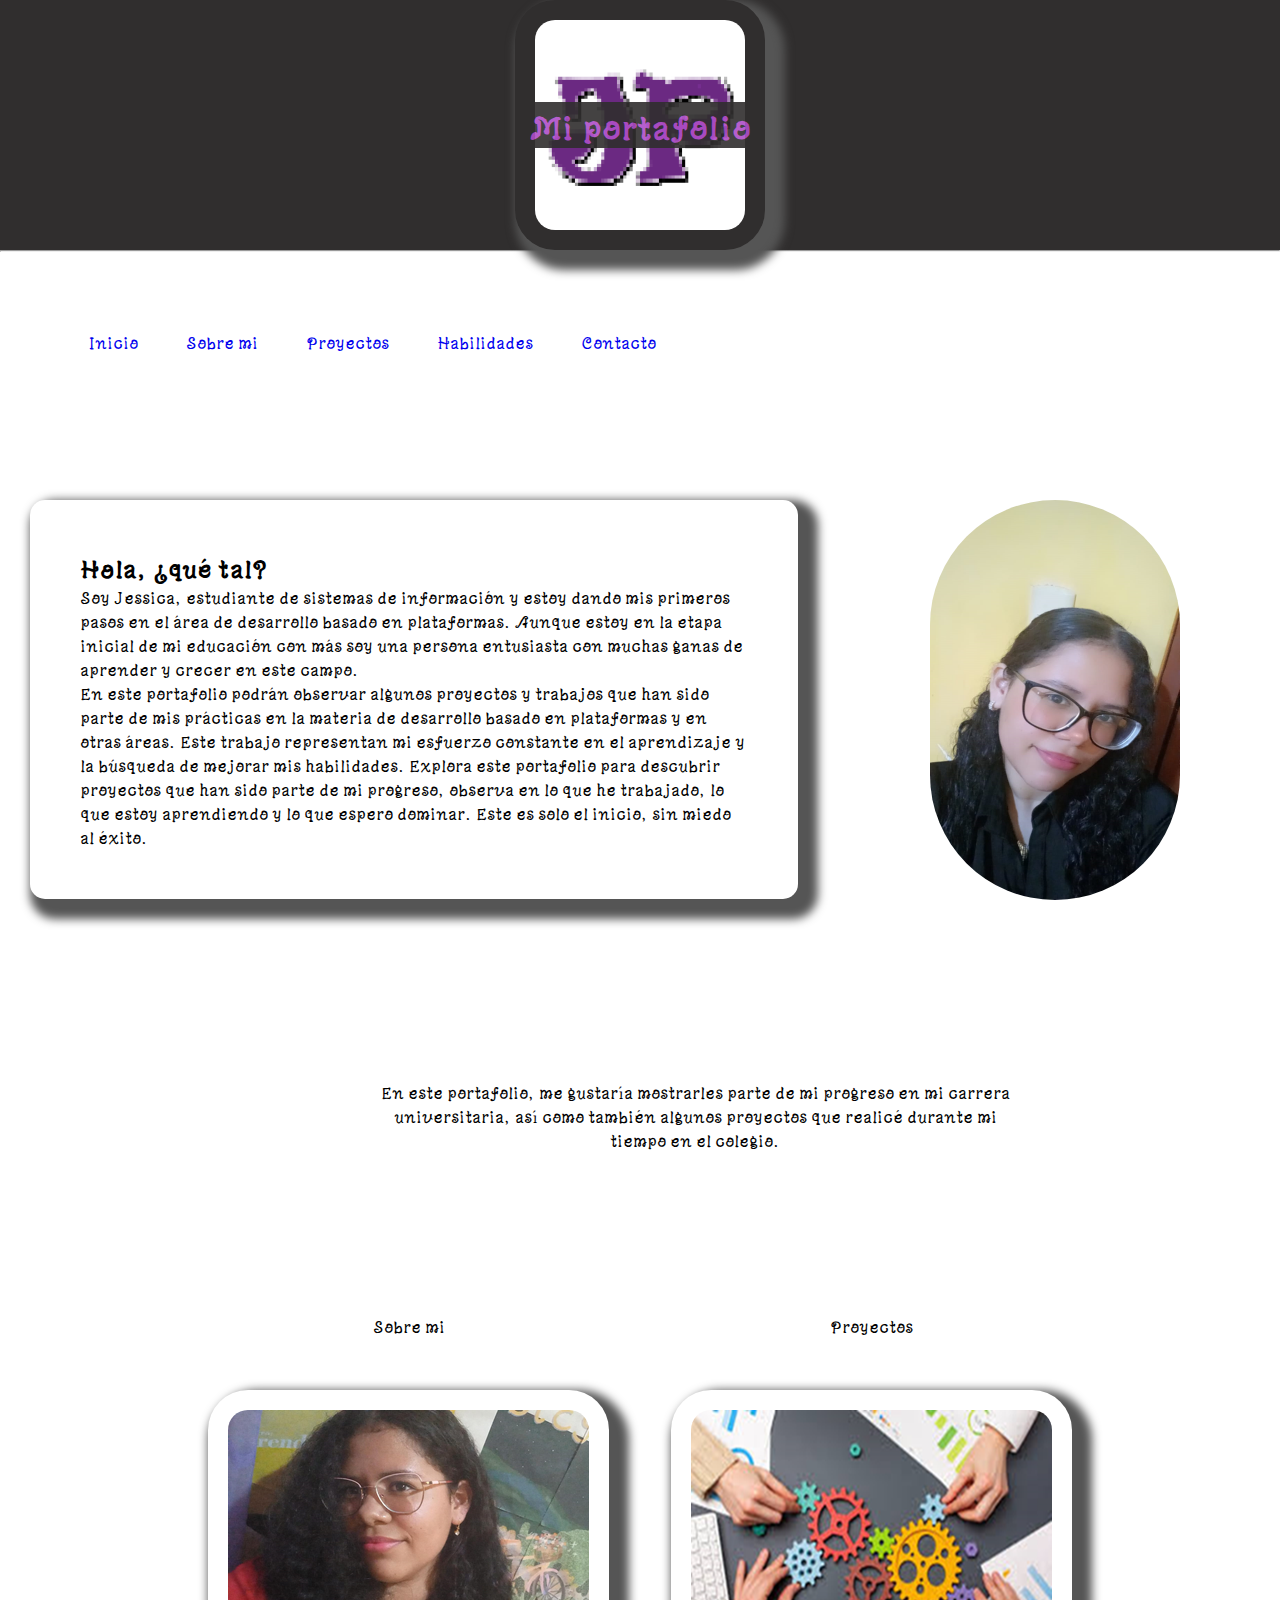
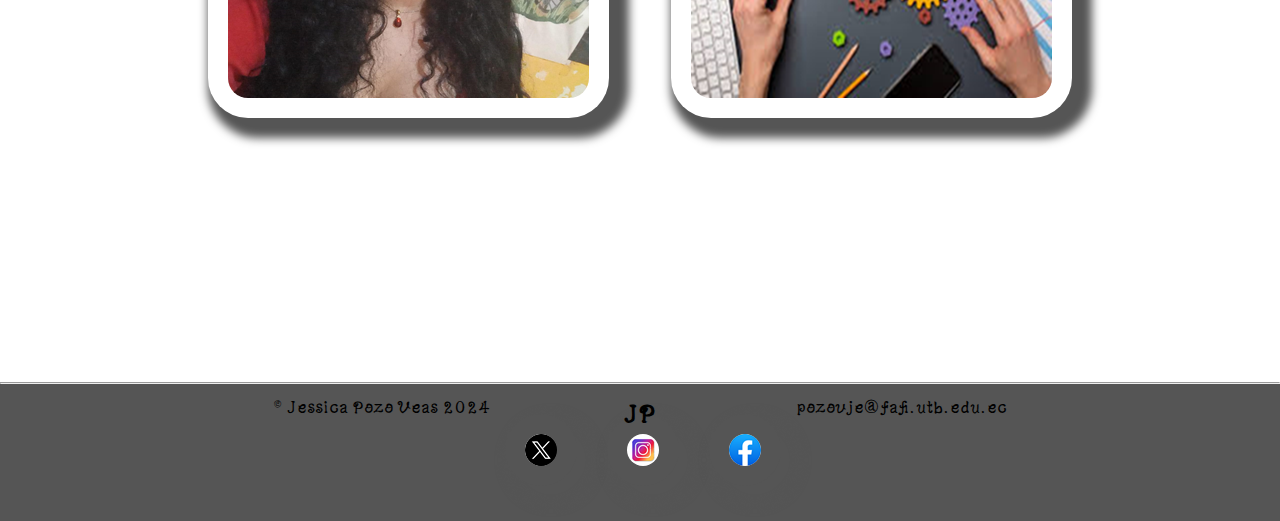
<file: index.html>
<!DOCTYPE html>
<html lang="en">
<head>
    <meta charset="UTF-8">
    <meta name="viewport" content="width=device-width, initial-scale=1.0">
    <title>Jessica Pozo</title>
    <link rel="stylesheet" href="/Css/index.css">
    <link rel="icon" href="/image/jp.png" type="img/png">
</head>
<body>
    <header class="encabezado">
        <img src="/image/JESSI.png" title="Jessica Pozo">
        <h1>Mi portafolio</h1>
    </header>
    <hr>
    <br>
    <aside>
    <nav class="menu">
        <a href="/index.html">Inicio</a>
        <a href="/html/sobre_mi.html" >Sobre mi</a>  
        <a href="/html/Ptoyect.html">Proyectos</a>
        <a href="/html/habilidades.html">Habilidades</a>
        <a href="/html/contacto.html">Contacto</a>   
    </nav>
</aside>
        <br><br><br>
        <section class="texto1">
            <article>
                <h2>Hola, ¿qué tal?</h2>
                    <p>Soy Jessica, estudiante de sistemas de información y estoy dando mis primeros pasos en el área de desarrollo basado en plataformas. Aunque estoy en la etapa inicial de mi educación con más soy una persona entusiasta con muchas ganas de aprender y crecer en este campo.</p> 
                    <p> En este portafolio podrán observar algunos proyectos y trabajos que han sido parte de mis prácticas en la materia de desarrollo basado en plataformas y en otras áreas. Este trabajo representan mi esfuerzo constante en el aprendizaje y la búsqueda de mejorar mis habilidades. Explora este portafolio para descubrir proyectos que han sido parte de mi progreso, observa en lo que he trabajado, lo que estoy aprendiendo y lo que espero dominar. Este es solo el inicio, sin miedo al éxito.</p>
                </article>
                <br>
                <br>
                    <img src="/image/img1.png">
            <br><br>
        <p> En este portafolio, me gustaría mostrarles parte de mi progreso en mi carrera universitaria, así como también algunos proyectos que realicé durante mi tiempo en el colegio.</p>
        </section>
        <br>
        <br>
        <table class="texto2">
            <tr>
                <td class="info1"> Sobre mi</td>
                <td class="info1">Proyectos</td>
            </tr>
            <tr>
                <td>
                    <a href="/sobre_mi.html">
                        <img src="/image/Jessica.png"  title="Sobre mi">
                    </a>
                </td>
            <td>
                <a href="/Ptoyect.html">
                    <img src="/image/img3.png" title="Proyectos">
                </a>
            </td>
            </tr>
        </table>
        <br>
        <br>
        <br>
        <hr>
        <footer class="pie">
            <h2>JP</h2>
            &copy; Jessica Pozo Veas 2024
            <br><br>
                        <a href=" https://x.com/Jessica55684189?t=wCq39vX2vwy2g9efTUnA4w&s=08 "><img src="/image/twitter.png"></a>
                        <a href="https://www.instagram.com/pozi_pozi0713?utm_source=qr&igsh=MW5mMmtpdXF6c2hyeA== "><img src="/image/Insta.png" alt="" ></a>
                        <a href="https://www.facebook.com/share/15SErNDnAm/ "><img src="/image/face1.png" alt=""></a>
                        <br>
                        <p>pozovje@fafi.utb.edu.ec</p>
    </footer>
</body>
</html>
</file>
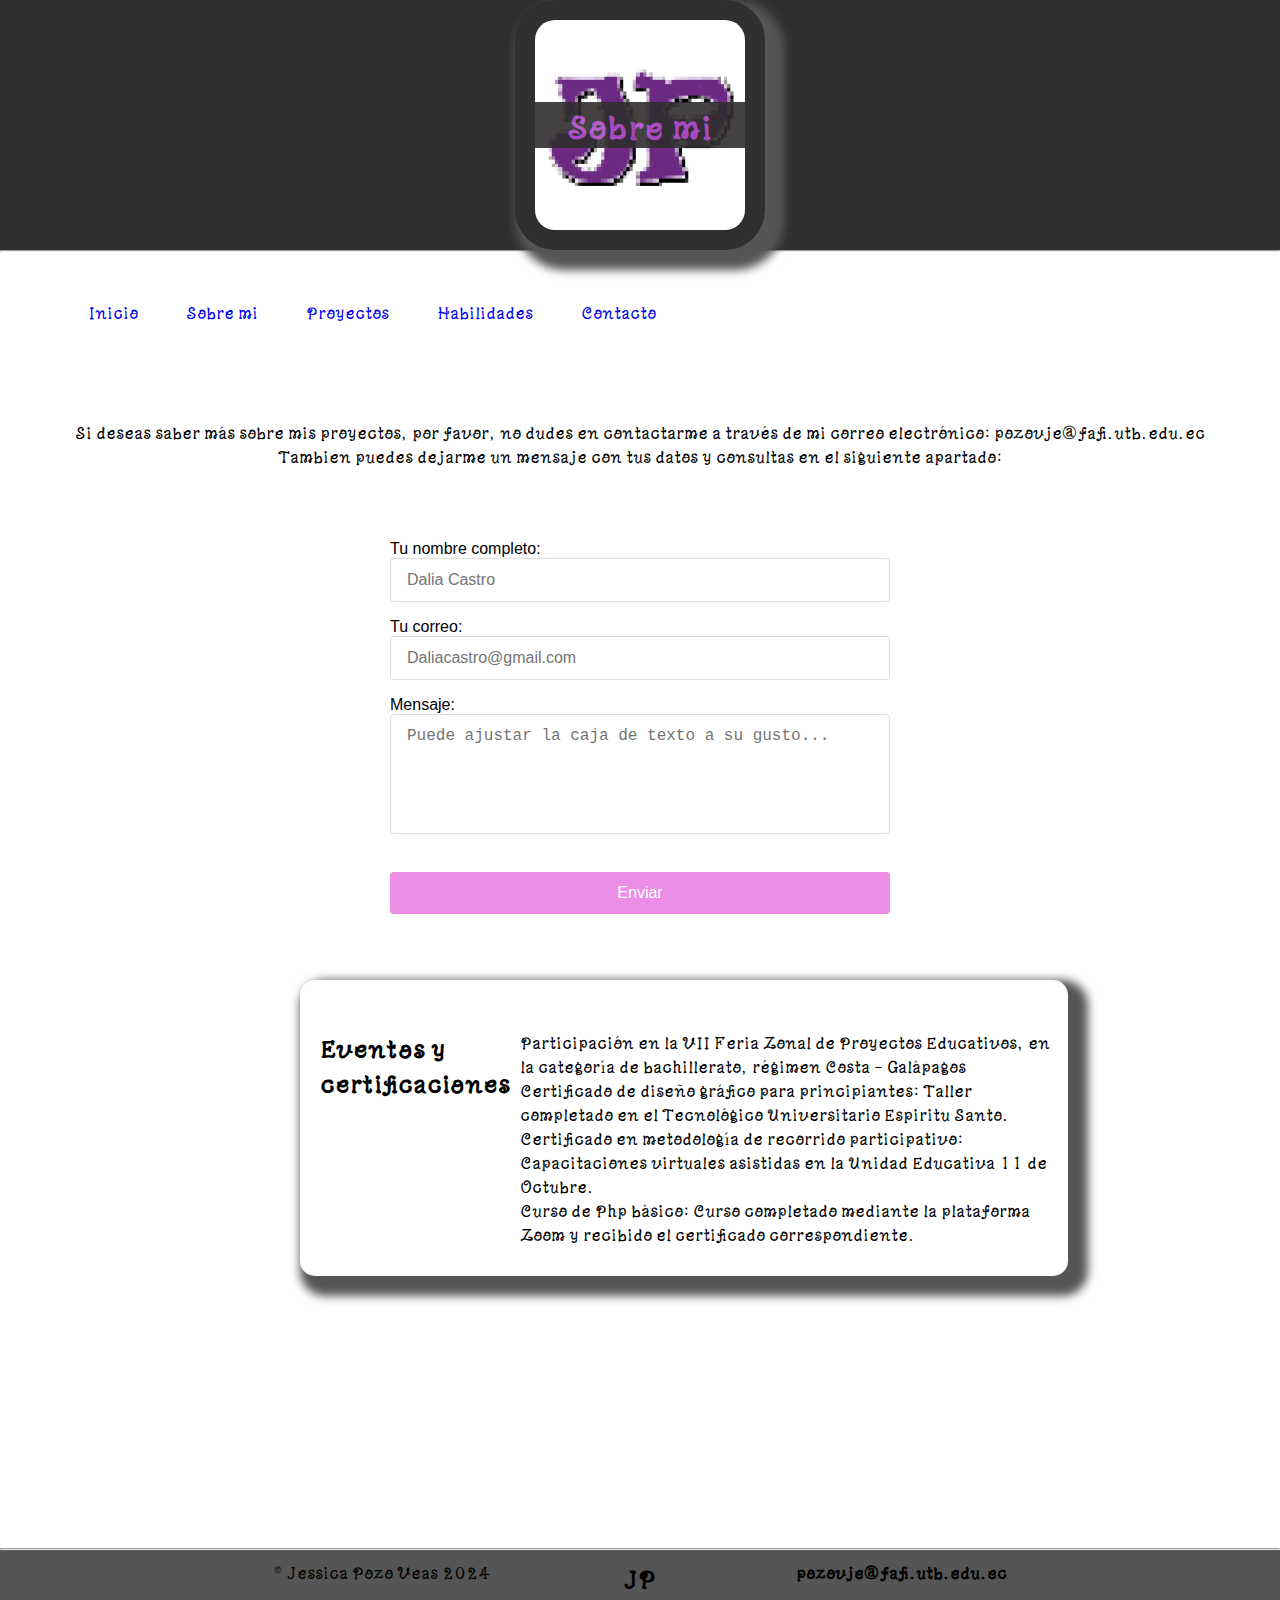
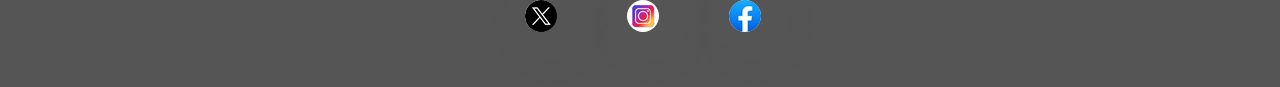
<file: html/contacto.html>
<!DOCTYPE html>
<html lang="en">
<head>
    <meta charset="UTF-8">
    <meta name="viewport" content="width=device-width, initial-scale=1.0">
    <title>contacto</title>
    <link rel="icon" href="/image/jp.png" type="img/png">
    <link rel="stylesheet" href="/Css/contacto.css">
</head>
<body>
    <header class="encabezado">
        <img src="/image/JESSI.png" title="Jessica Pozo">
        <h1>Sobre mi</h1>
    </header>
    <hr>
    <br>
    <aside>
    <nav class="menu">
        <a href="/index.html">Inicio</a>
        <a href="/html/sobre_mi.html" >Sobre mi</a>  
        <a href="/html/Ptoyect.html">Proyectos</a>
        <a href="/html/habilidades.html">Habilidades</a>
        <a href="/html/contacto.html">Contacto</a>   
    </nav>
</aside>
    <br><br><br>
    <section class="text">
    <p>Si deseas saber más sobre mis proyectos, por favor, no dudes en contactarme a través de mi correo electrónico: pozovje@fafi.utb.edu.ec </p>
    <p>Tambien puedes dejarme un mensaje con tus datos y consultas en el siguiente apartado: </p>
    <br><br><br>
</section>
<section>
    <form>
        <fieldset>
            <legend><h2>Deja tu mensaje </h2></legend>
        <label for="nombre">Tu nombre completo:</label>
        <br>
        <input type="text" required placeholder="Dalia Castro" id="nombre" class="user">
        <br>
        <label for="correo">Tu correo:</label>
        <br>
        <input type="email" name="" id="correo" class="user" placeholder="Daliacastro@gmail.com"  >
        <br>
        <label for="sms">Mensaje:</label>
        <br>
        <textarea placeholder="Puede ajustar la caja de texto a su gusto..." id="sms" class="textoU"></textarea>
        <br>
            </fieldset>
            <br>
            <input type="submit" value="Enviar" class="boton">
</form>
</section>
<aside class="cont">
<h2> Eventos y certificaciones </h2>
            <ul>
                <li>Participación en la VII Feria Zonal de Proyectos Educativos, en la categoría de bachillerato, régimen Costa - Galápagos </li>
                <li>Certificado de diseño gráfico para principiantes: Taller completado en el Tecnológico Universitario Espiritu Santo.</li>
                <li>Certificado en metodología de recorrido participativo: Capacitaciones virtuales asistidas en la Unidad Educativa 11 de Octubre.</li>
                <li>Curso de Php básico: Curso completado mediante la plataforma Zoom y recibido el certificado correspondiente. </li>
            </ul>
        </aside>
<br><br><br>
<hr>
<footer class="pie">
        <h2>JP</h2>
        &copy; Jessica Pozo Veas 2024
                <br><br>
                    <a href=" https://x.com/Jessica55684189?t=wCq39vX2vwy2g9efTUnA4w&s=08 "><img src="/image/twitter.png"></a>
                    <a href="https://www.instagram.com/pozi_pozi0713?utm_source=qr&igsh=MW5mMmtpdXF6c2hyeA== "><img src="/image/Insta.png" alt="" ></a>
                    <a href="https://www.facebook.com/share/15SErNDnAm/ "><img src="/image/face1.png" alt=""></a>
                    <b>pozovje@fafi.utb.edu.ec</b>
</footer>
</body>
</html>
</file>
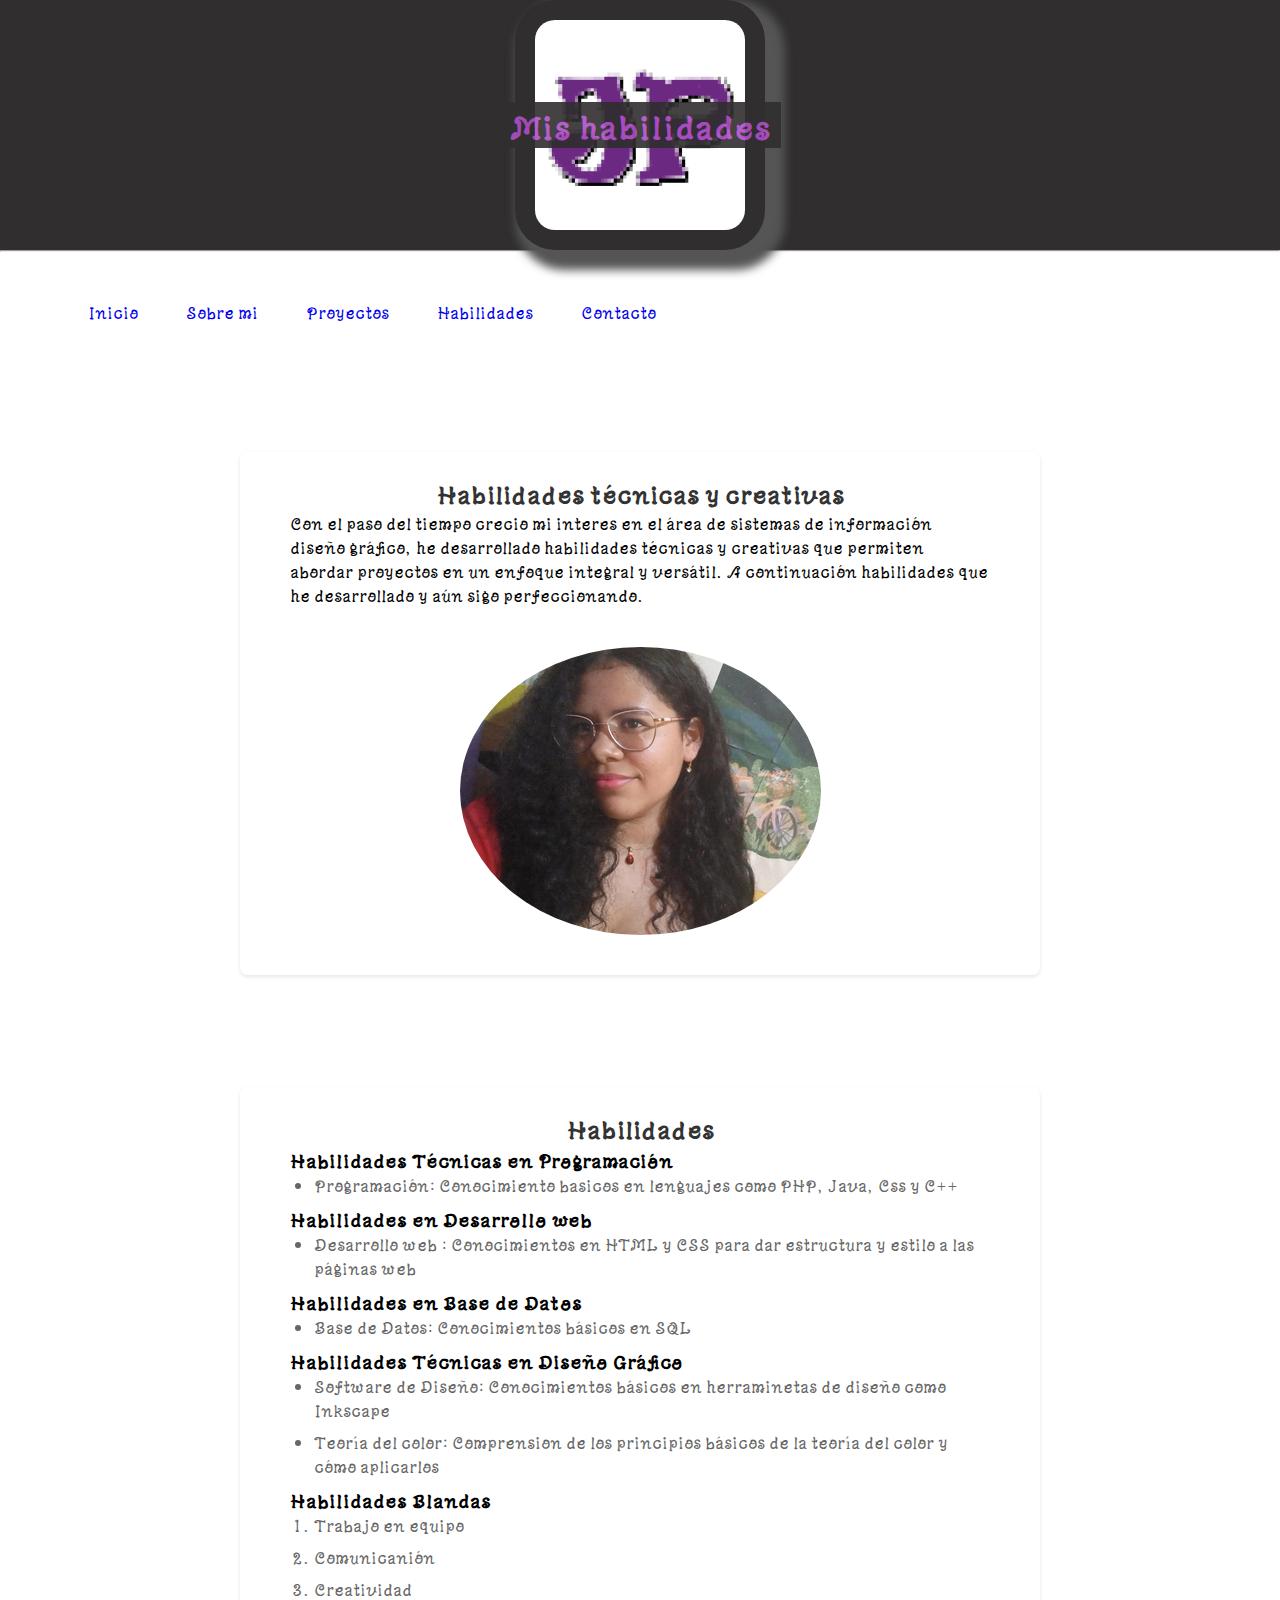
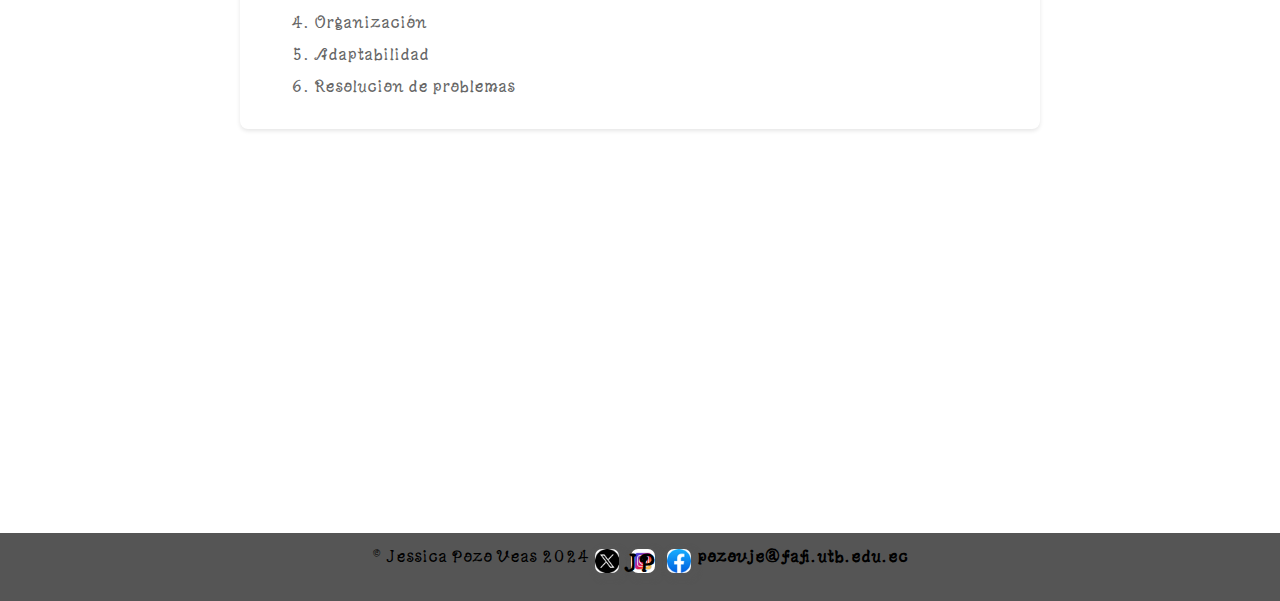
<file: html/habilidades.html>
<!DOCTYPE html>
<html lang="en">
<head>
    <meta charset="UTF-8">
    <meta name="viewport" content="width=device-width, initial-scale=1.0">
    <title>Habilidades</title>
    <link rel="icon" href="/image/jp.png" type="image/png">
    <link rel="stylesheet" href="/Css/habilidades.css">
</head>
<body>
    <header>
        <header class="encabezado">
            <img src="/image/JESSI.png" title="Jessica Pozo">
            <h1>Mis habilidades</h1>
        </header>
        <hr>
        <br>
        <aside>
        <nav class="menu">
            <a href="/index.html">Inicio</a>
            <a href="/html/sobre_mi.html" >Sobre mi</a>  
        <a href="/html/Ptoyect.html">Proyectos</a>
        <a href="/html/habilidades.html">Habilidades</a>
        <a href="/html/contacto.html">Contacto</a>   
        </nav>
</aside>
        <br><br><br>
    <section class="habili">
        <article><h2>Habilidades técnicas y creativas </h2></article>
        <p>Con el paso del tiempo crecio mi interes en el área de sistemas de información diseño gráfico, he desarrollado habilidades técnicas y creativas que permiten abordar proyectos en un enfoque integral y versátil. A continuación habilidades que he desarrollado y aún sigo perfeccionando.</p> 
        <br>
        <img src="/image/Jessica.png" class="unic" >
        </section>
            <br>
            <br>
            <main class="creat">
            <h2><b>Habilidades</b></h2>
            <h3><b>Habilidades Técnicas en Programación </b></h3>
            <ul>
                <li> Programación: Conocimiento basicos en lenguajes como PHP, Java, Css y C++</li>
            </ul>
            <h3><b>Habilidades en Desarrollo web </b></h3>
            <ul>
                <li>Desarrollo web : Conocimientos en HTML y CSS para dar estructura y estilo a las páginas web</li>
            </ul>
            <h3><b>Habilidades en Base de Datos </b></h3>
            <ul>
                <li>
                    Base de Datos: Conocimientos básicos en SQL
                </li>
            </ul>
            <h3><b>Habilidades Técnicas en Diseño Gráfico </b></h3>
            <ul>
            <li> Software de Diseño: Conocimientos básicos en herraminetas de diseño como Inkscape</li>
                <li>Teoría del color: Comprension de los principios básicos de la teoría del color y cómo aplicarlos</li>
            </ul>
                
            </li>
            <h3><b>Habilidades Blandas </b></h3>
            <ol>
                <li> Trabajo en equipo </li>
                <li>Comunicanión</li>
                <li>Creatividad</li>
                <li>Organización</li>
                <li>Adaptabilidad</li>
                <li>Resolucion de problemas</li>
            </ol>
        </main>
            <br><br><br>
            <footer class="pie">
                <h2>JP</h2>
                &copy; Jessica Pozo Veas 2024
                <br><br>
                            <a href=" https://x.com/Jessica55684189?t=wCq39vX2vwy2g9efTUnA4w&s=08 "><img src="/image/twitter.png"></a>
                            <a href="https://www.instagram.com/pozi_pozi0713?utm_source=qr&igsh=MW5mMmtpdXF6c2hyeA== "><img src="/image/Insta.png" alt="" ></a>
                            <a href="https://www.facebook.com/share/15SErNDnAm/ "><img src="/image/face1.png" alt=""></a>
                            <b>pozovje@fafi.utb.edu.ec</b>
        </footer>
</body>
</html>
</file>
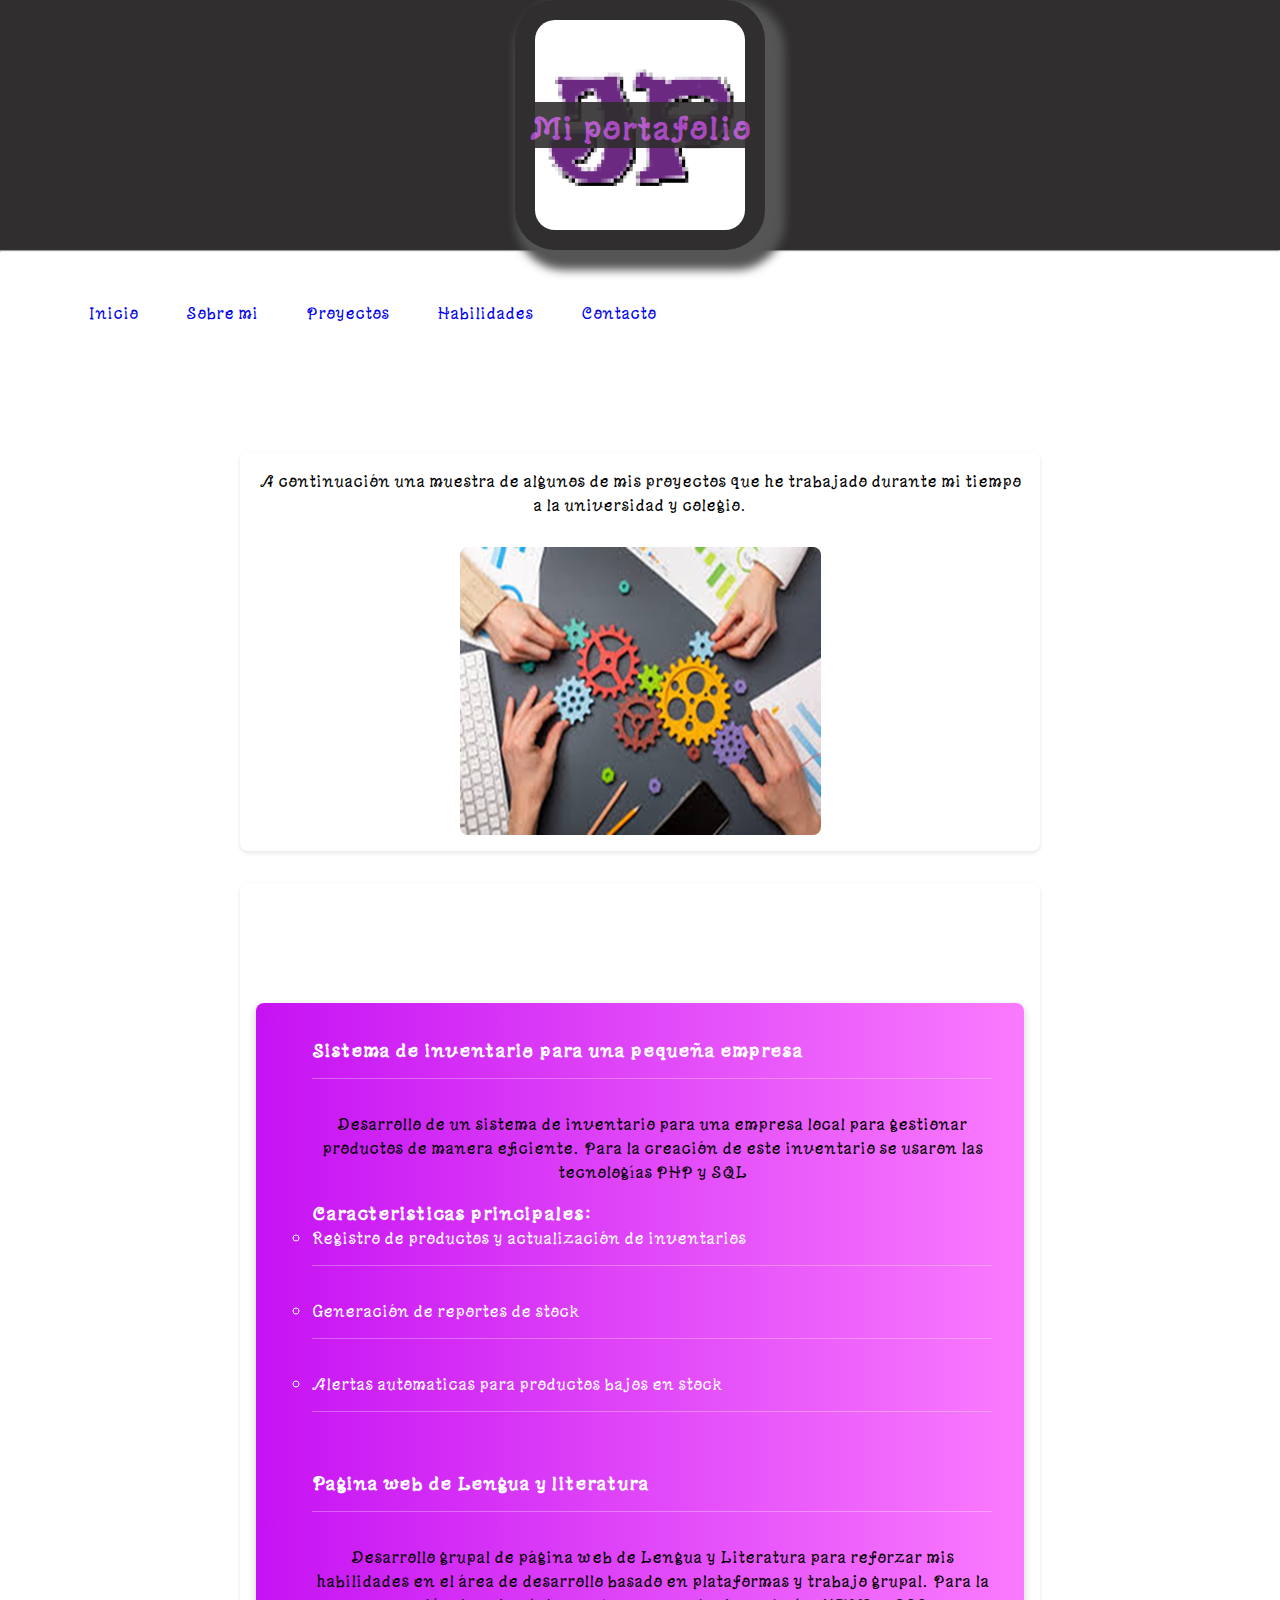
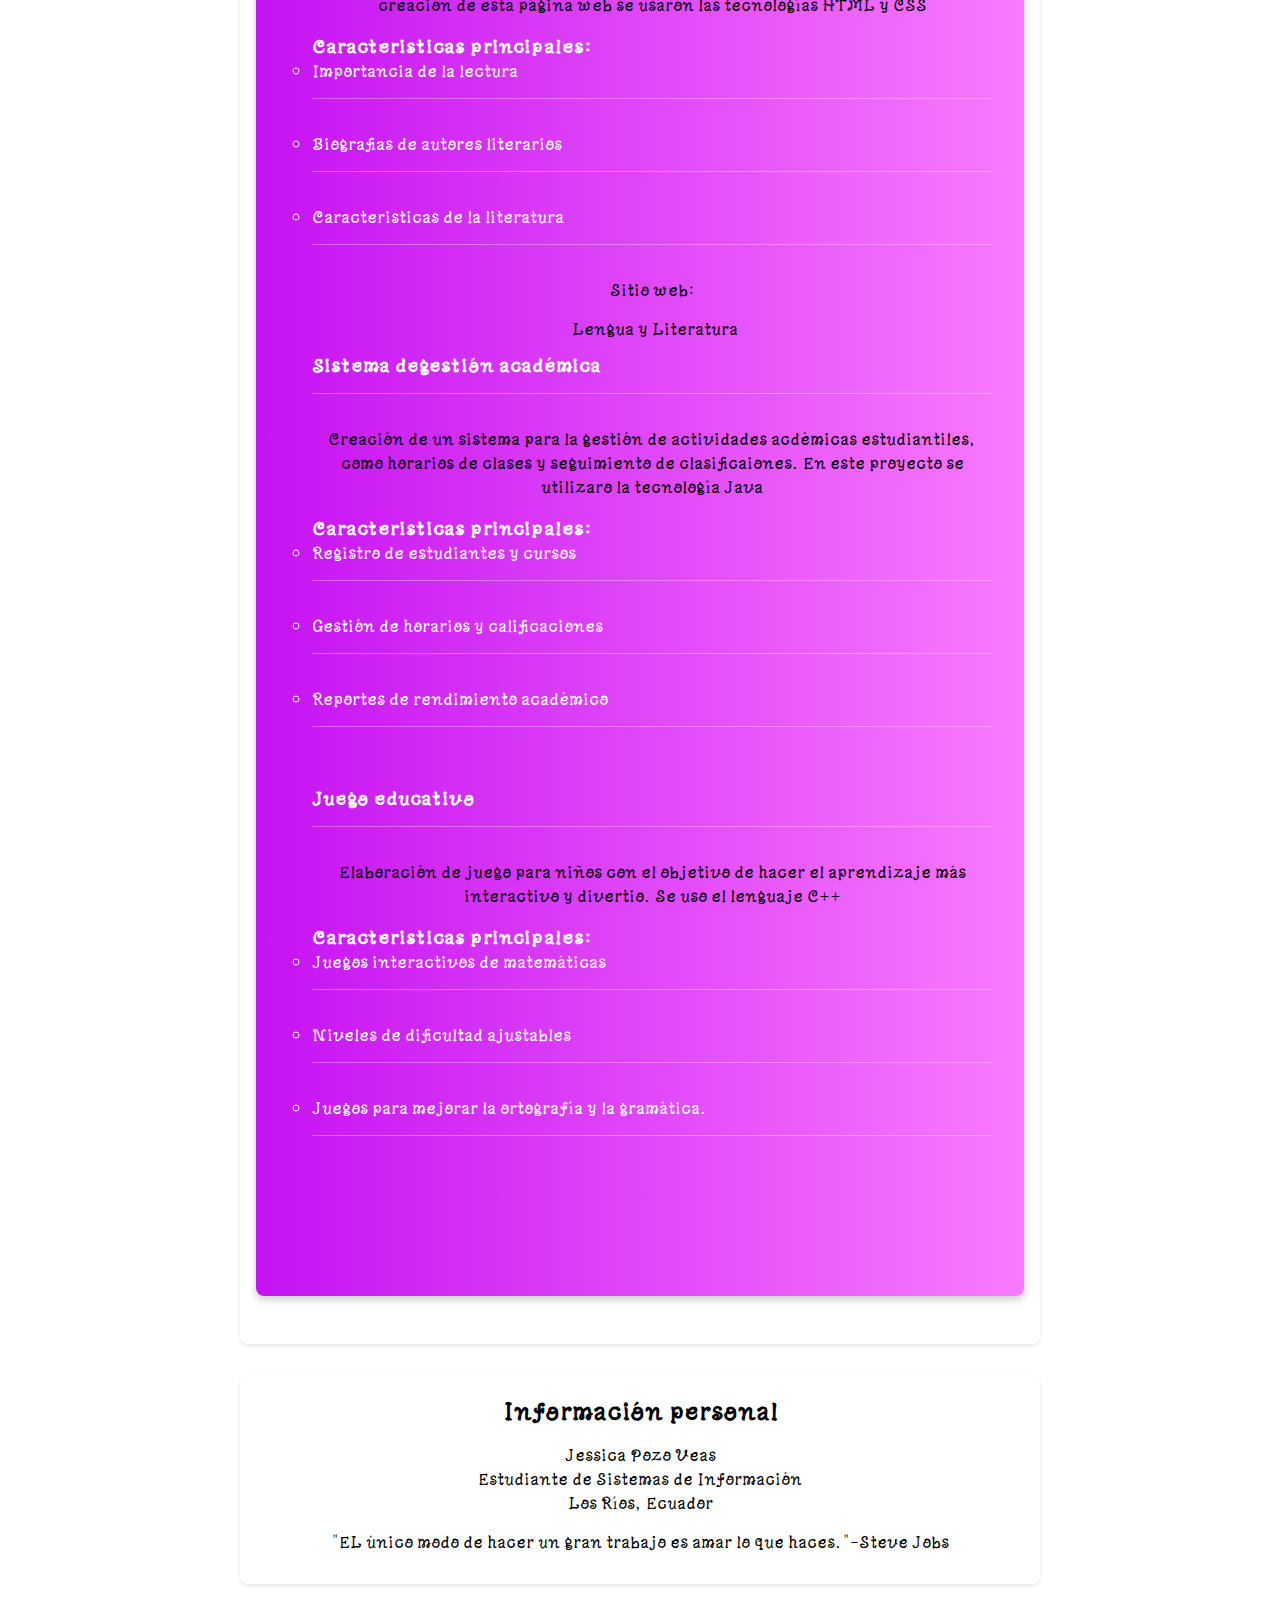
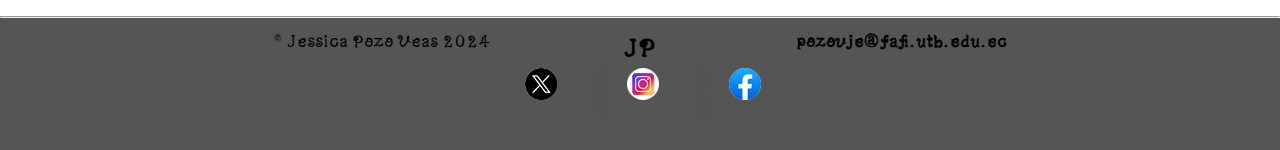
<file: html/Ptoyect.html>
<!DOCTYPE html>
<html lang="en">
<head>
    <meta charset="UTF-8">
    <meta name="viewport" content="width=device-width, initial-scale=1.0">
    <title>Proyectos</title>
    <link rel="icon" href="/image/jp.png" type="img/png">
    <link rel="stylesheet" href="/Css/Ptoyect.css">
</head>
<body>
    <header class="encabezado">
        <img src="/image/JESSI.png" title="Jessica Pozo">
        <h1>Mi portafolio</h1>
    </header>
    <hr>
    
    <br>
    <aside>
    <nav class="menu">
        <a href="/index.html">Inicio</a>
        <a href="/html/sobre_mi.html" >Sobre mi</a>  
        <a href="/html/Ptoyect.html">Proyectos</a>
        <a href="/html/habilidades.html">Habilidades</a>
        <a href="/html/contacto.html">Contacto</a>   
    </nav>
</aside>
        <br><br><br>
        <section>
            <article>
        <p>A continuación una muestra de algunos de mis proyectos que he trabajado durante mi tiempo a la universidad y colegio.</p>
        <img src="/image/img3.png" title="Proyectos">
    </section>
    <main>
            <br><br><br>
            <section id="proyectos">
            <ol>
                <li><h3>Sistema de inventario para una pequeña empresa</h3></li>
                <p>Desarrollo de un sistema de inventario para una empresa local para gestionar productos de manera eficiente. Para la creación de este inventario se usaron las tecnologías PHP y SQL</p>
                <h3>Caracteristicas principales:</h3>
                <ul>
                    <li>Registro de productos y actualización de inventarios</li>
                    <li>Generación de reportes de stock</li>
                    <li>Alertas automaticas para productos bajos en stock</li>
                </ul>
                <br>
                <li><h3>Pagina web de Lengua y literatura</h3></li>
                <p>Desarrollo grupal de página web de Lengua y Literatura para reforzar mis habilidades en el área de desarrollo basado en plataformas y trabajo grupal. Para la creación de esta página web se usaron las tecnologías HTML y CSS</p>
                <h3>Caracteristicas principales:</h3>
                <ul>
                    <li>Importancia de la lectura</li>
                    <li>Biografias de autores literarios</li>
                    <li>Caracteristicas de la literatura</li>
                </ul>
                <p>Sitio web:</p>
                <a href="/Lengua y Literatura/Autores.html">Lengua y Literatura</a>
                <br>
                <li> <h3>Sistema degestión académica</h3></li>
                <p>Creación de un sistema para la gestión de actividades acdémicas estudiantiles, como horarios de clases y seguimiento de clasificaiones. En este proyecto se utilizaro la tecnología Java</p>
                <h3>Caracteristicas principales:</h3>
                <ul>
                    <li>Registro de estudiantes y cursos</li>
                    <li>Gestión de horarios y calificaciones</li>
                    <li>Reportes de rendimiento académico</li>
                </ul>
                <br>
                <li> <h3>Juego educativo</h3></li>
                <p>Elaboración de juego para niños con el objetivo de hacer el aprendizaje más interactivo y divertio. Se uso el lenguaje C++</p>
                <h3>Caracteristicas principales:</h3>
                <ul>
                    <li>Juegos interactivos de matemáticas</li>
                    <li>Niveles de dificultad ajustables</li>
                    <li> Juegos para mejorar la ortografía y la gramática. </li>
                </ul>
                <br>
            </ol>
            <br><br><br>
        </main>
    </section>
        <aside class="infor">
            <h2>Información personal </h2>
            <ul>
                <li>Jessica Pozo Veas</li>
                <li>Estudiante de Sistemas de Información</li>
                <li>Los Ríos, Ecuador</li>
            </ul>
            <p>"EL único modo de hacer un gran trabajo es amar lo que haces."-Steve Jobs</p>
        </aside>
            <hr>
            <footer class="pie">
                <h2>JP</h2>
                &copy; Jessica Pozo Veas 2024
                <br><br>
                            <a href=" https://x.com/Jessica55684189?t=wCq39vX2vwy2g9efTUnA4w&s=08 "><img src="/image/twitter.png"></a>
                            <a href="https://www.instagram.com/pozi_pozi0713?utm_source=qr&igsh=MW5mMmtpdXF6c2hyeA== "><img src="/image/Insta.png" alt="" ></a>
                            <a href="https://www.facebook.com/share/15SErNDnAm/ "><img src="/image/face1.png" alt=""></a>
                            <b>pozovje@fafi.utb.edu.ec</b>
        </footer>
</body>
</html>
</file>
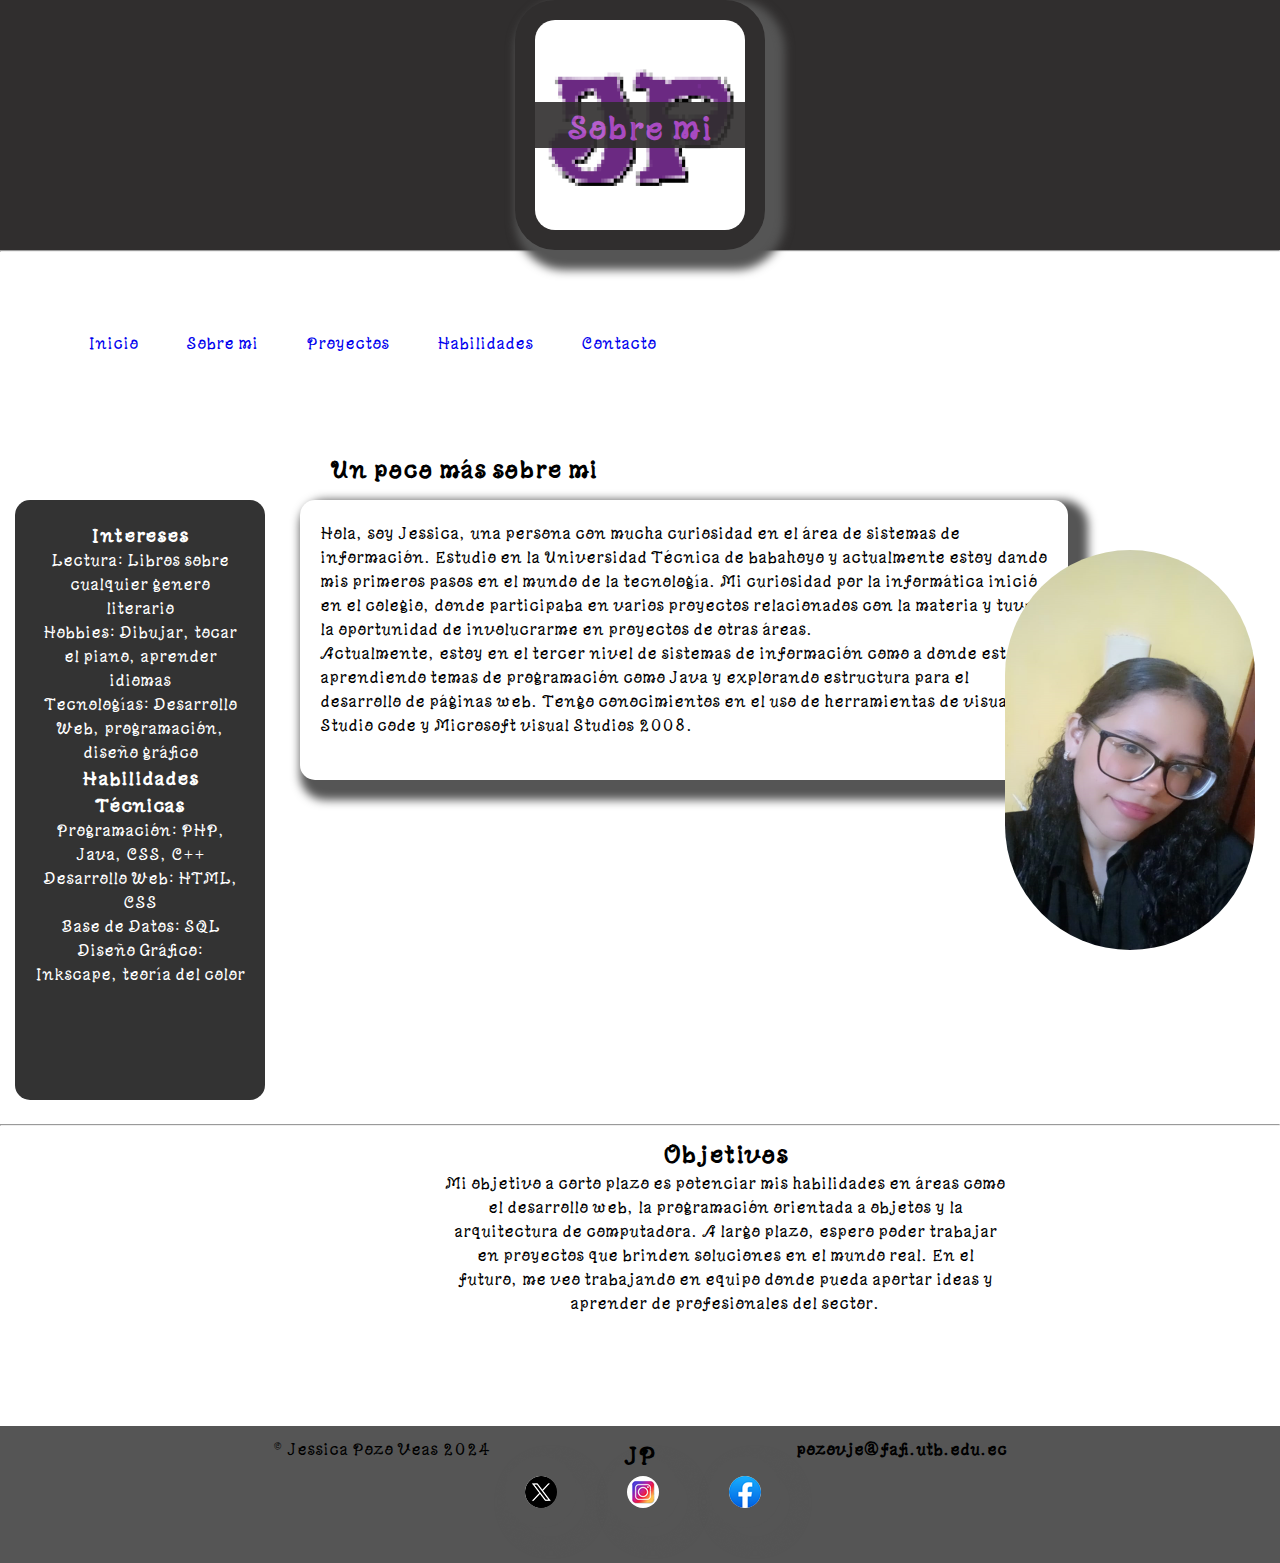
<file: html/sobre_mi.html>
<!DOCTYPE html>
<html lang="en">
<head>
    <meta charset="UTF-8">
    <meta name="viewport" content="width=device-width, initial-scale=1.0">
    <title>Sobre mi </title>
    <link rel="icon" href="/image/jp.png" type="img/png">
    <link rel="stylesheet" href="/Css/sobre_mi.css">
</head>
    <body>
        <header class="encabezado">
            <img src="/image/JESSI.png" title="Jessica Pozo">
            <h1>Sobre mi</h1>
        </header>
        <hr>
        <br>
        <aside>
        <nav class="menu">
            <a href="/index.html">Inicio</a>
            <a href="/html/sobre_mi.html" >Sobre mi</a>  
            <a href="/html/Ptoyect.html">Proyectos</a>
        <a href="/html/habilidades.html">Habilidades</a>
        <a href="/html/contacto.html">Contacto</a>   
        </nav>
</aside>
    <br><br><br>
    <main class="texto1"> 
        <h2>Un poco más sobre mi</h2>
        <article>
            <p>Hola, soy Jessica, una persona con mucha curiosidad en el área de sistemas de información. Estudio en la Universidad Técnica de babahoyo y actualmente estoy dando mis primeros pasos en el mundo de la tecnología. Mi curiosidad por la informática inició en el colegio, donde participaba en varios proyectos relacionados con la materia y tuve la oportunidad de involucrarme en proyectos de otras áreas.</p> 
            <p>Actualmente, estoy en el tercer nivel de sistemas de información como a donde estoy aprendiendo temas de programación como Java y explorando estructura para el desarrollo de páginas web. Tengo conocimientos en el uso de herramientas de visual Studio code y Microsoft visual Studios 2008.</p>
            <br>
            <img src="/image/img1.png">
        </article>
    </main>
                <br><br><br>
                <section class="texto2">
                <article>
                    <h2>Objetivos </h2>
                    <p>Mi objetivo a corto plazo es potenciar mis habilidades en áreas como el desarrollo web, la programación orientada a objetos y la arquitectura de computadora. A largo plazo, espero poder trabajar en proyectos que brinden soluciones en el mundo real. En el futuro, me veo trabajando en equipo donde pueda aportar ideas y aprender de profesionales del sector.</p>
                    <br>
                </article>
            </section>
            <aside class="texto3">
                <h3>Intereses</h3>
                <ul>
                    <li>Lectura: Libros sobre cualquier genero literario </li>
                    <li>Hobbies: Dibujar, tocar el piano, aprender idiomas</li>
                    <li>Tecnologías: Desarrollo Web,  programación, diseño gráfico</li>
                </ul>
                <H3>Habilidades Técnicas</H3>
                <ul>
                    <li>Programación: PHP, Java, CSS, C++</li>
                    <li>Desarrollo Web: HTML, CSS</li>
                    <li>Base de Datos: SQL</li>
                    <li>Diseño Gráfico: Inkscape, teoría del color</li>
                </ul>
            </aside>
                <br><br><br>
                <hr>
                <footer class="pie">
                    <h2>JP</h2>
                    &copy; Jessica Pozo Veas 2024
                    <br><br>
                                <a href=" https://x.com/Jessica55684189?t=wCq39vX2vwy2g9efTUnA4w&s=08 "><img src="/image/twitter.png"></a>
                                <a href="https://www.instagram.com/pozi_pozi0713?utm_source=qr&igsh=MW5mMmtpdXF6c2hyeA== "><img src="/image/Insta.png" alt="" ></a>
                                <a href="https://www.facebook.com/share/15SErNDnAm/ "><img src="/image/face1.png" alt=""></a>
                                <b>pozovje@fafi.utb.edu.ec</b>
            </footer>
</body>
</html>
</file>
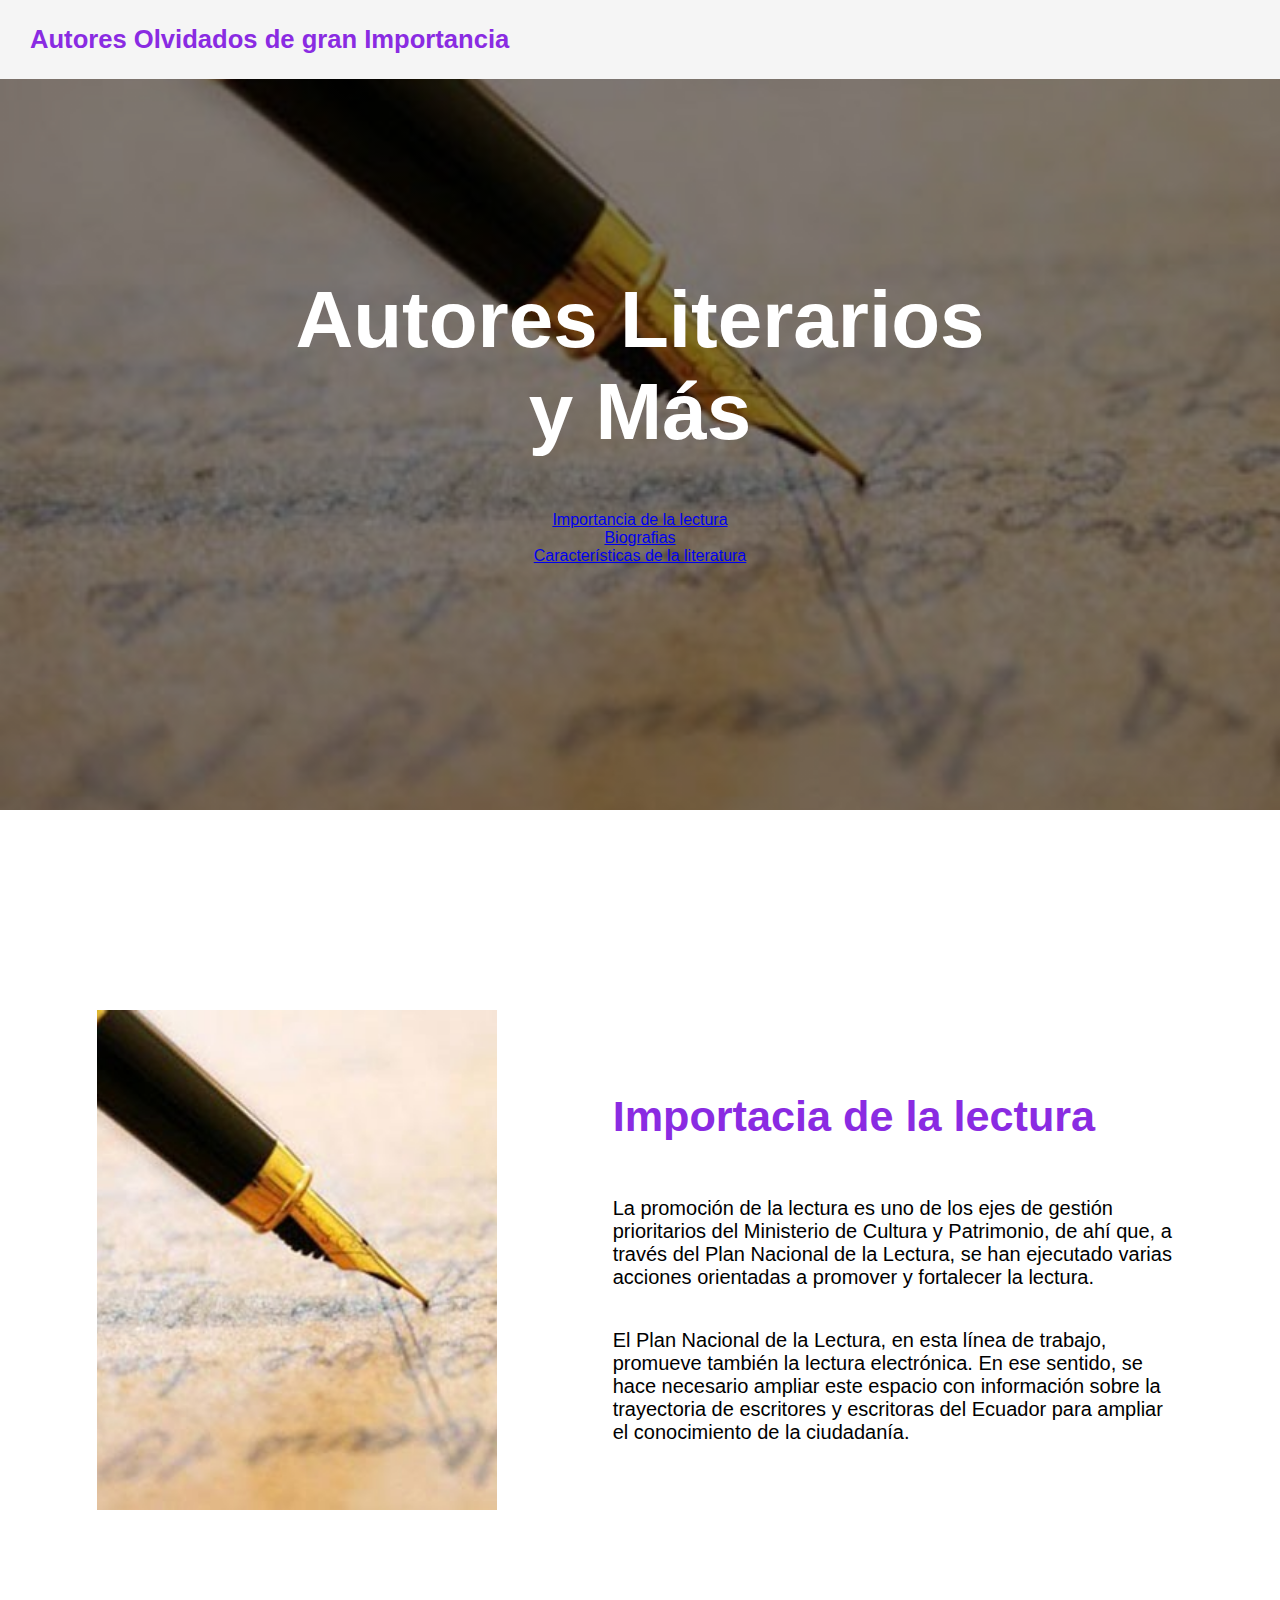
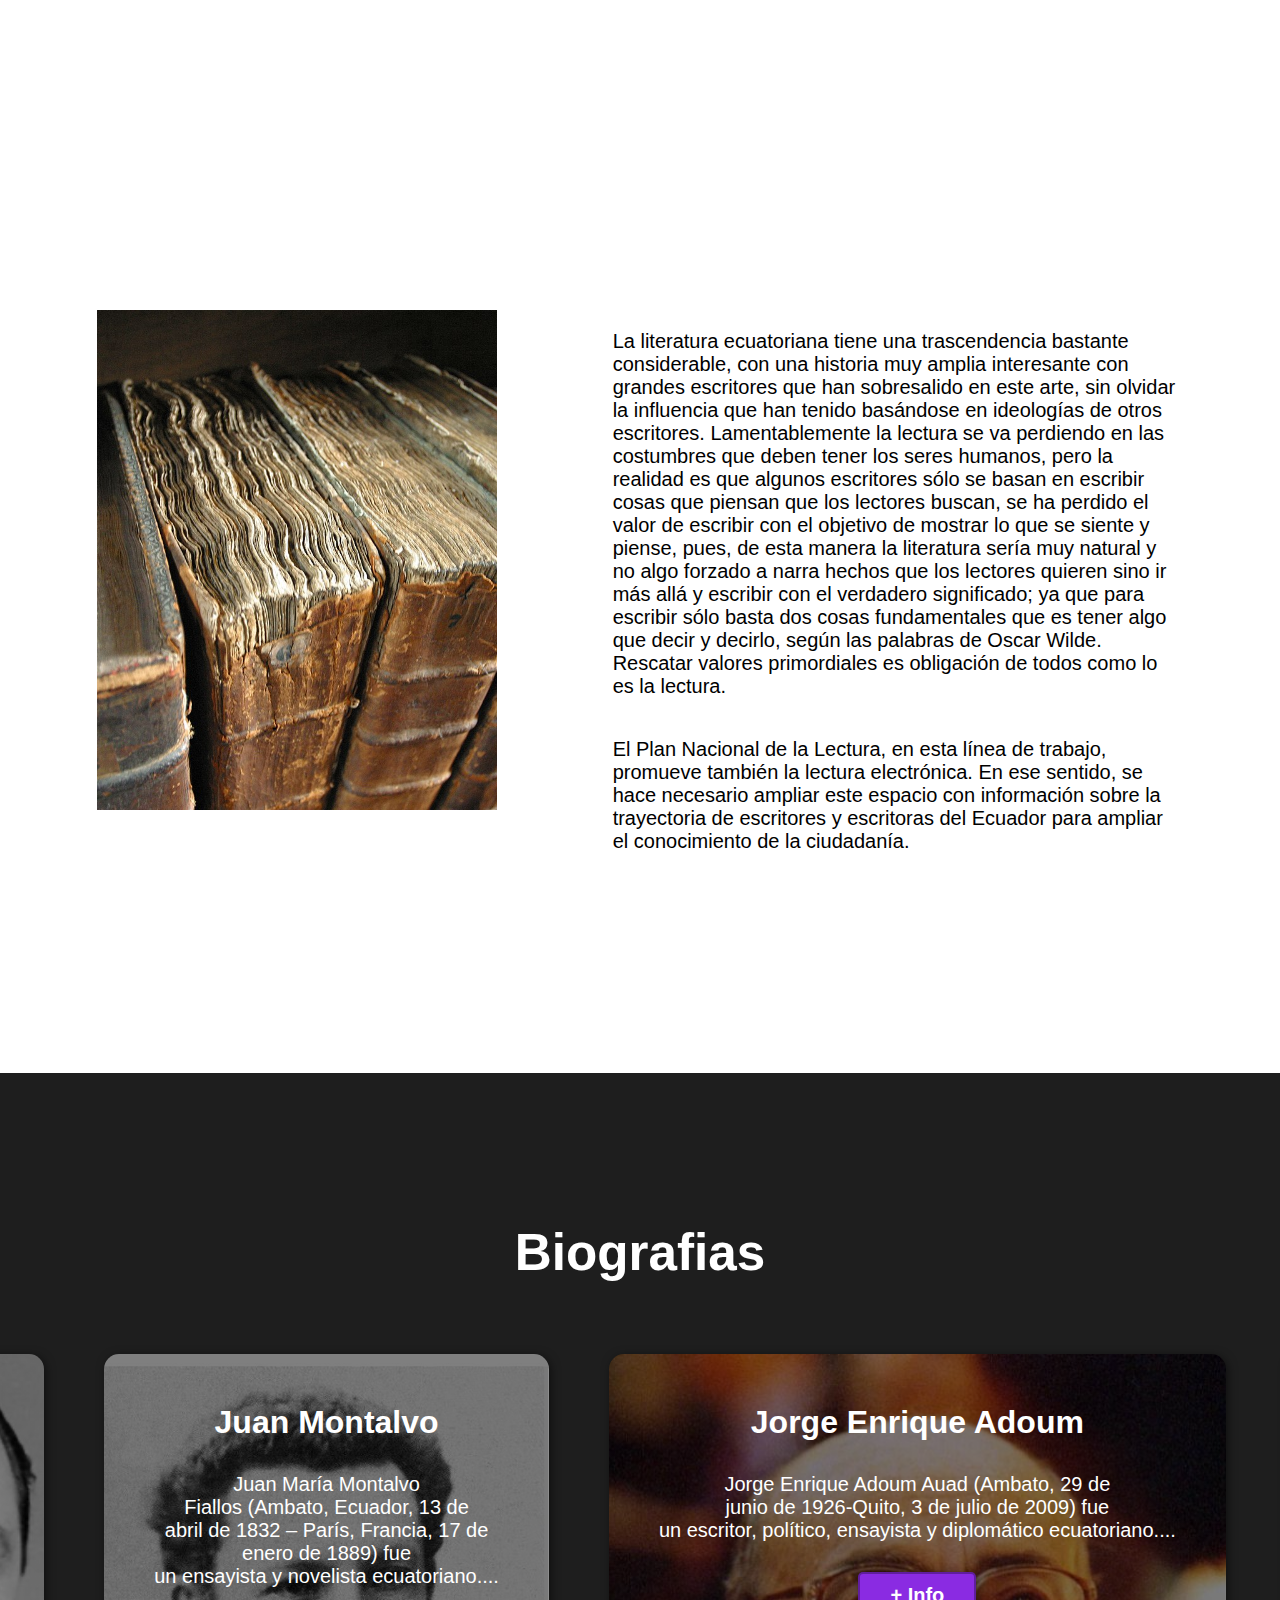
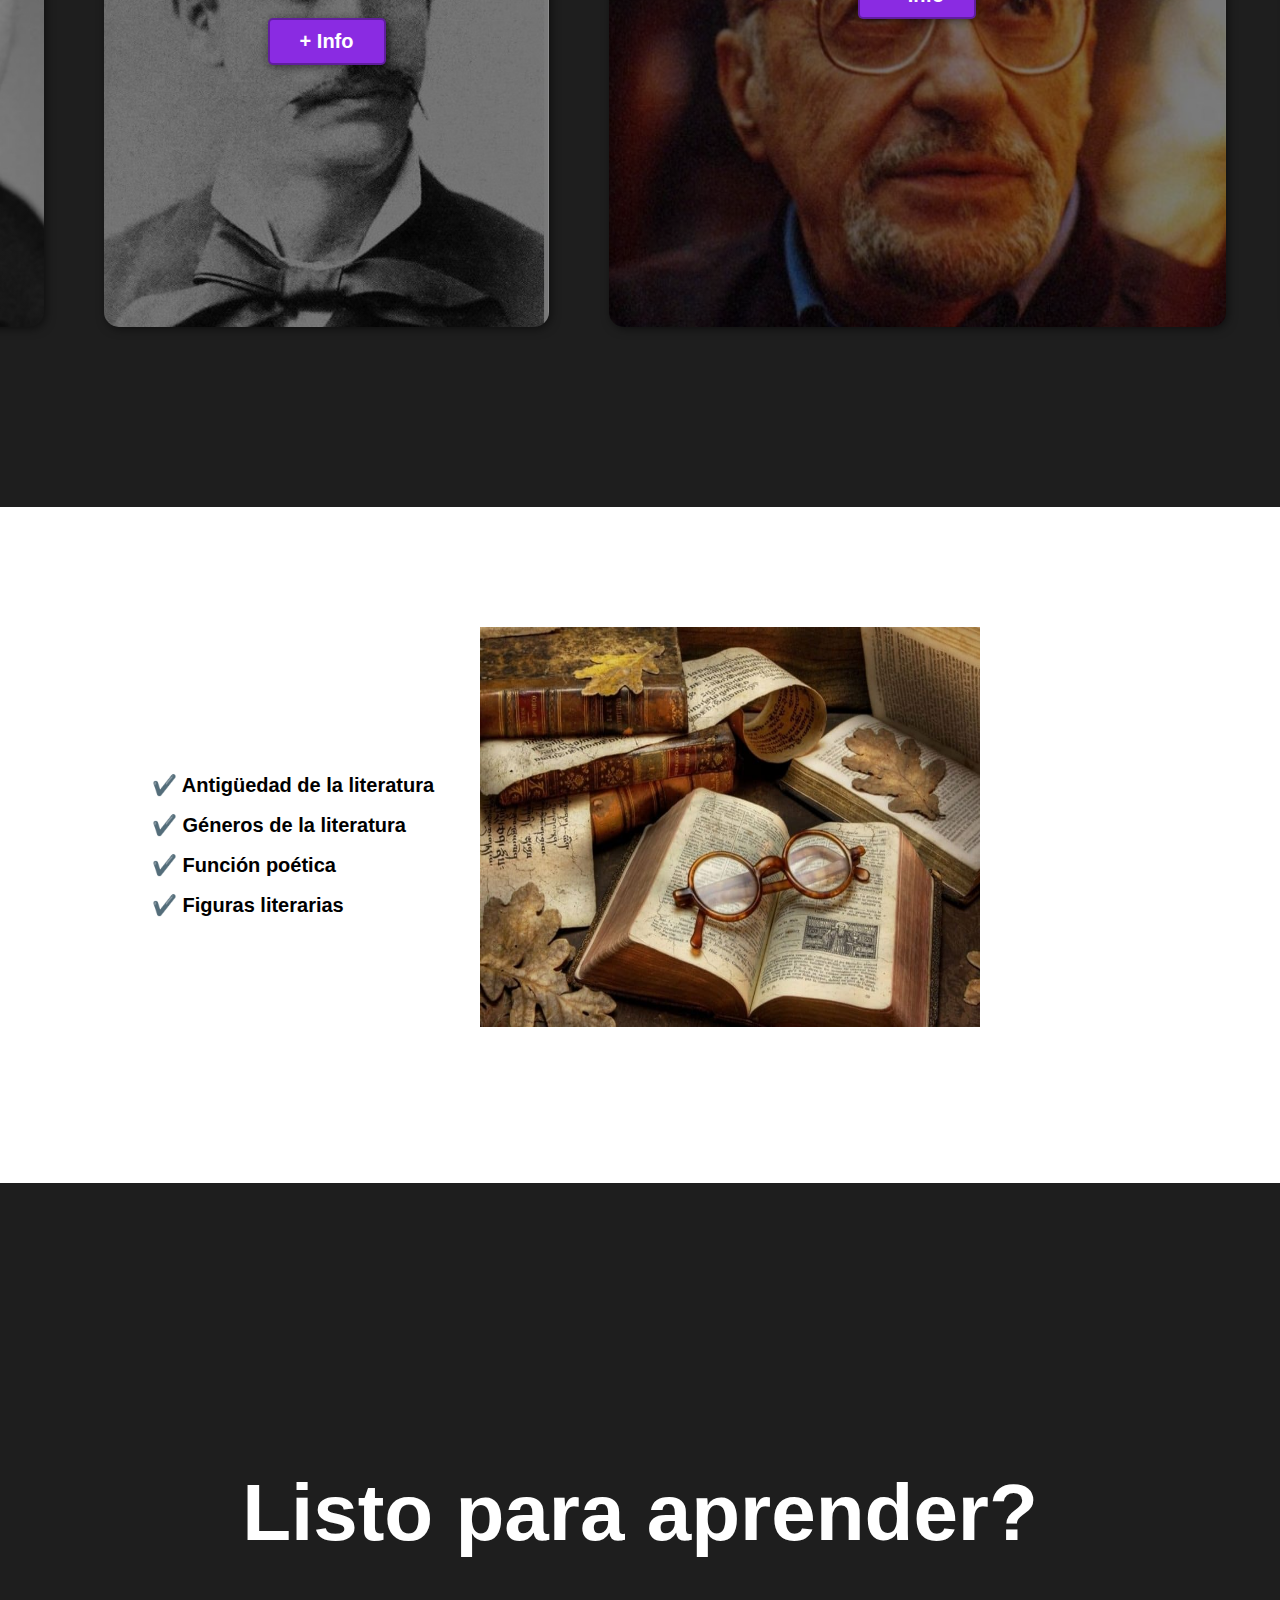
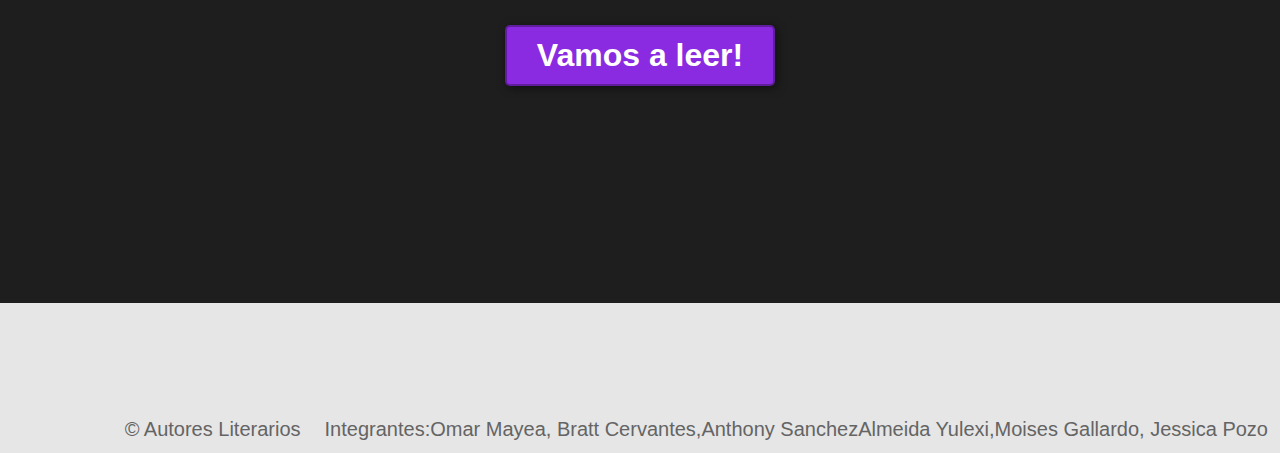
<file: Lengua y Literatura/Autores.html>
<!DOCTYPE html>
<html lang="en">
<head>
    <title>Autores Literarios</title>
    <link rel="stylesheet" href="index.css">
</head>
<body>
    <header>
        <div class="container">
            <p class="logo"> Autores Olvidados de gran Importancia</p>
        </div>
    </header>

    <section id="hero">
        <h1>Autores Literarios  <br>y Más</h1>
        <a href="../Sitio sin nombre 2/untitled/BLACK SWAN.html">
            <nav>
                <a href="#intro">Importancia de la lectura </a>  
                <a href="#autores">Biografias</a> 
                <a href="#caracteristicas">Características de la literatura</a>
                
            </nav>
    </a> </section>

    <section id="intro">
        <div class="container">
            <div class="img-container"></div>
            <div class="texto">

                <h2> <span class="color-acento">Importacia de la lectura</span></h2>
                <p>La promoción de la lectura es uno de los ejes de gestión prioritarios del Ministerio de Cultura y Patrimonio, de ahí que, a través del Plan Nacional de la Lectura, se han ejecutado varias acciones orientadas a promover y fortalecer la lectura.</p>
             <p>El Plan Nacional de la Lectura, en esta línea de trabajo, promueve también la lectura electrónica. En ese sentido, se hace necesario ampliar este espacio con información sobre la trayectoria de escritores y escritoras del Ecuador para ampliar el conocimiento de la ciudadanía.</p>
            </div>
        </div>
    </section>
    <section id="dos">
        <div class="container">
            <div class="img-container2"></div>
            <div class="texto">
                <p>La literatura ecuatoriana tiene una trascendencia bastante considerable, con una historia muy amplia interesante con grandes escritores que han sobresalido en este arte, sin olvidar la influencia que han tenido basándose en ideologías de otros escritores. Lamentablemente la lectura se va perdiendo en las costumbres que deben tener los seres humanos, pero la realidad es que algunos escritores sólo se basan en escribir cosas que piensan que los lectores buscan, se ha perdido el valor de escribir con el objetivo de mostrar lo que se siente y piense, pues, de esta manera la literatura sería muy natural y no algo forzado a narra hechos que los lectores quieren sino ir más allá y escribir con el verdadero significado; ya que para escribir sólo basta dos cosas fundamentales que es tener algo que decir y decirlo, según las palabras de Oscar Wilde. Rescatar valores primordiales es obligación de todos como lo es la lectura.</p>
             <p>El Plan Nacional de la Lectura, en esta línea de trabajo, promueve también la lectura electrónica. En ese sentido, se hace necesario ampliar este espacio con información sobre la trayectoria de escritores y escritoras del Ecuador para ampliar el conocimiento de la ciudadanía.</p>
            </div>
        </div>
    </section>

    <section id="autores">
        <div class="container">
            <h2>Biografias </h2>
            <div class="datos">
                <div class="cuadritos">
                    <h3>Jorge Icaza</h3>
                    <p>Jorge Icaza Coronel (Quito, 10 de junio de 1906 - Ibídem, 26 de mayo de 1978) fue un novelista ecuatoriano....</p>
                    <a href="https://es.wikipedia.org/wiki/Jorge_Icaza" target="_blank" rel="noopener noreferrer">
                    <button>+ Info</button>
                    </a>
                </div>
                <div class="cuadritos">
                    <h3>Juan Montalvo</h3>
                    <p>Juan María Montalvo Fiallos (Ambato, Ecuador, 13 de abril de 1832 – París, Francia, 17 de enero de 1889) fue un ensayista y novelista ecuatoriano.... </p>
                    <a href="https://es.wikipedia.org/wiki/Juan_Montalvo" target="_blank" rel="noopener noreferrer">
                    <button>+ Info</button>
                </a>
      
                </div>
                <div class="cuadritos">
                    <h3>Jorge Enrique Adoum</h3>
                    <p>Jorge Enrique Adoum Auad (Ambato, 29 de junio de 1926-Quito, 3 de julio de 2009) fue un escritor, político, ensayista y diplomático ecuatoriano....</p>
                    <a href="https://es.wikipedia.org/wiki/Jorge_Enrique_Adoum" target="_blank" rel="noopener noreferrer">
                    <button>+ Info</button>
                    </a>
                </div>
                <div class="cuadritos">
                    <h3>José de la Cuadra y Vargas</h3>
                    <p>osé de la Cuadra Vargas (Guayaquil, 3 de septiembre de 1903 -Ibidem, 12 de febrero de 1941) fue un escritor ecuatoriano, y no un poeta, miembro del Grupo de Guayaquil....</p>
                    <a href="https://es.wikipedia.org/wiki/Jos%C3%A9_de_la_Cuadra" target="_blank" rel="noopener noreferrer">
                    <button>+ Info</button>
                    </a>
                </div>    
            </div>
        </div>
    </section>

    <section id="caracteristicas">
        <div class="container">
            <ul>
                <li>✔️ Antigüedad de la literatura</li>
                <li>✔️ Géneros de la literatura</li>
                <li>✔️ Función poética</li>
                <li>✔️ Figuras literarias</li>
            </ul>
        </div>
    </section>

    <section id="final">
        <h2>Listo para aprender?</h2>
        <a href="https://revistamaquinacombinatoria.wordpress.com/2020/03/23/el-amor-que-dormia-jose-de-la-cuadra/" target="_blank" rel="noopener noreferrer">
        <button>Vamos a leer!</button>
        </a>
    </section>

    <footer>
        <div class="container">
            <p>&copy; Autores Literarios</p>
            <br>
            <p>Integrantes:Omar Mayea, Bratt Cervantes,Anthony SanchezAlmeida Yulexi,Moises Gallardo, Jessica Pozo</p>
            
        </div>
    </footer>
</body>
</html>
</file>
<file: Css/index.css>
@import url('https://fonts.googleapis.com/css2?family=Yuji+Mai&display=swap');
*{
    margin: 0;
    padding: 0;
    box-sizing: border-box;
}
body{
    font-family: "Yuji Mai", serif;
    font-weight: 400;
    font-style: normal;
}
.encabezado{
    display: flex;
    justify-content: center;
    align-items: center;
    background-color: rgb(48, 46, 46);
    color: rgb(175, 78, 199);
}

.encabezado h1{
    padding-left: 10px ;
    padding-right: 10px;
    position: absolute;
    background-color: rgb(48, 46, 46);
    opacity: .9;
}
.encabezado img{
    width: 250px;
    height: 250px;
    margin: 0 15px;
    padding: 20px;
    border-radius: 40px;
    box-shadow: 10px 10px 10px 10px #555;
    
}
.menu{
    display: flex;
    justify-content: left;
    padding-left: 4rem;
    margin-top: 30px;
}
.menu>a{
    text-decoration: none;
    padding: 1.5rem;
    
}
.menu>a:hover{
    text-shadow: 0px 10px 9px rgb(153, 0, 255);
}

.texto1{
    display: flex;
    justify-content: space-between;
    padding: 50px;
    width: 60%;
    margin: 50px 30px;
    text-align: left;
    border-radius: 15px;
    box-shadow: 10px 10px 10px 10px #555;
    
}

.texto1 img{
    position: absolute;
    right: 30px;
    bottom: 10px;
    top: 500px;
    margin-right: 70px;
    width: 250px;
    height: 400px;
    border-radius: 150px;
    
}


.texto1>p:nth-last-child(1){
    width: 50%;
    position: absolute;
    top:1050px ;
    bottom: 40px;
    right: 25px;
    left: 25px;
    text-align: center;
    margin-top: 30px;
    margin-left: 350px;
}
.texto2{
    display: flex;
    flex-direction: column;
    justify-content: center;
    align-items: center;
    width: 80%;
    margin: auto;
    margin-top: 300px;
    margin-bottom: 150px;
}

td{
    padding: 15px;
    text-align: center;
}

img:nth-last-child(1){
    margin: 20px 15px;
    padding: 20px;
    border-radius: 40px;
    box-shadow: 10px 10px 10px 10px #555;
}

.pie{
    display: flex;
    justify-content: center;
    background-color: #555;
    max-height: 150px;
    padding: 10px;
    text-align: center;
    
}
.pie>h2{
    position: absolute;
    padding-left: 10px ;
    padding-right: 10px;
    padding-bottom: 15px;
}


@media (max-width: 768px) {
    .encabezado {
        flex-direction: column;
    }

    .encabezado h1 {
        padding-left: 20px;
        padding-right: 20px;
        position: static;
        margin-top: 10px;
    }

    .encabezado img {
        width: 200px;
        height: 200px;
    }

    .menu {
        flex-direction: column;
        align-items: center;
        padding-left: 0;
    }

    .menu > a {
        padding: 1rem;
    }

    .texto1 {
        flex-direction: column;
        width: 80%;
        margin-left: auto;
        margin-right: auto;
    }

    .texto1 img {
        position: static;
        width: 100%;
        height: auto;
        margin: 20px 0;
    }
    
    img:nth-last-child(1) {
        margin: 15px 10px;
        padding: 15px;
        border-radius: 30px;
        box-shadow: 8px 8px 8px 8px #555; 
    } 
    .texto2 {
        width: 90%;
        position: static;
        margin: 20px auto;
        padding: 20px;
    }

    .texto3 {
        width: 80%;
        position: static;
        margin: 20px auto;
    }
    img:nth-last-child(1) { 
        margin: 10px 5px;
        padding: 10px;
        border-radius: 20px;
        box-shadow: 5px 5px 5px 5px #555; }

    .pie {
        flex-direction: column;
        margin-top: 150px;
    }

    .pie img {
        width: 40px;
        height: 40px;
        margin: 5px;
        padding: 5px;
        border-radius: 15px;
        box-shadow: 5px 5px 5px 5px #555;
    }
}

@media (max-width: 480px) {
    .encabezado {
        flex-direction: column;
    }

    .encabezado h1 {
        padding-left: 15px;
        padding-right: 15px;
        position: static;
        margin-top: 10px;
    }

    .encabezado img {
        width: 150px;
        height: 150px;
    }

    .menu {
        flex-direction: column;
        align-items: center;
        padding-left: 0;
    }

    .menu > a {
        padding: 0.75rem;
    }

    .texto1 {
        flex-direction: column;
        width: 90%;
        margin-left: auto;
        margin-right: auto;
    }

    .texto1 img {
        position: static;
        width: 100%;
        height: auto;
        margin: 20px 0;
    }
    img:nth-last-child(1) { 
        margin: 10px 5px;
        padding: 10px;
        border-radius: 20px;
        box-shadow: 5px 5px 5px 5px #555; } 

    .texto2 {
        width: 100%;
        position: static;
        margin: 20px auto;
        padding: 10px;
    }

    .texto3 {
        width: 90%;
        position: static;
        margin: 10px auto;
    }
    img:nth-last-child(1) { 
        margin: 5px 2.5px;
        padding: 5px;
        border-radius: 10px;
        box-shadow: 3px 3px 3px 3px #555;}
    .pie {
        flex-direction: column;
        margin-top: 100px;
    }

    .pie img {
        width: 30px;
        height: 30px;
        margin: 3px;
        padding: 3px;
        border-radius: 10px;
        box-shadow: 3px 3px 3px 3px #555;
    }

}
</file>
<file: Css/contacto.css>
@import url('https://fonts.googleapis.com/css2?family=Yuji+Mai&display=swap');
*{
    margin: 0;
    padding: 0;
    box-sizing: border-box;
}
body{
    font-family: "Yuji Mai", serif;
    font-weight: 400;
    font-style: normal;

}
.encabezado{
    display: flex;
    justify-content: center;
    align-items: center;
    background-color: rgb(48, 46, 46);
    color: rgb(175, 78, 199);
}

.encabezado h1{
    padding-left: 35px ;
    padding-right: 35px;
    position: absolute;
    background-color: rgb(48, 46, 46);
    opacity: .9;
}
.encabezado img{
    width: 250px;
    height: 250px;
    margin: 0 15px;
    padding: 20px;
    border-radius: 40px;
    box-shadow: 10px 10px 10px 10px #555;
    
}

.menu{
    display: flex;
    justify-content: left;
    padding-left: 4rem;
}
.menu>a{
    text-decoration: none;
    padding: 1.5rem;
    
}
.menu>a:hover{
    text-shadow: 0px 10px 9px rgb(153, 0, 255);
}

.text{
    text-align: center;
}
.cont{
    display: flex;
    justify-content: space-between;
    padding: 50px 10px;
    padding-bottom: 30px;
    width: 60%;
    margin: 50px 30px;
    margin-bottom: 200px;
    text-align: left;
    border-radius: 15px;
    box-shadow: 10px 10px 10px 10px #555;
    margin-left: 300px;
}

.cont h2{
    top: 450px;
    padding-left: 10px ;
    padding-right: 10px;
}
.cont>ul{
    list-style-type: none;
    
}
form {
    max-width: 500px;
    margin: 0 auto;
    font-family: Arial, sans-serif;
}

fieldset {
    border: none;
    padding: 0;
    margin: 0;
}

legend {
    position: absolute;
    opacity: 0;
    pointer-events: none;
}
input[type="text"],
input[type="email"],
textarea,
input[type="submit"] {
    width: 100%;
    padding: 12px 16px;
    margin-bottom: 16px;
    border: 1px solid #ddd;
    border-radius: 4px;
    font-size: 16px;
    outline: none;
    transition: border-color 0.3s, box-shadow 0.3s;
}

input[type="text"]:focus,
input[type="email"]:focus,
textarea:focus {
    border-color: #ec8de8;
    box-shadow: 0 4px 8px rgba(76, 175, 80, 0.2);
}
textarea {
    resize: none;
    height: 120px;
}

input[type="submit"] {
    background-color: #ec8de8;
    color: white;
    border: none;
    cursor: pointer;
    transition: background-color 0.3s, transform 0.2s;
}
input[type="submit"]:hover {
    background-color: #b439ae;
}

input[type="submit"]:active {
    transform: scale(0.98);
}
input[type="text"]:hover,
input[type="email"]:hover,
textarea:hover {
    border-color: #bbb;
}

.pie{
    display: flex;
    justify-content: center;
    background-color: #555;
    max-height: 150px;
    padding: 10px;
    text-align: center;
    
}
.pie>h2{
    position: absolute;
    padding-left: 10px ;
    padding-right: 10px;
    padding-bottom: 15px;
}
.pie img{
    margin: 20px 15px;
    padding: 20px;
    border-radius: 40px;
    box-shadow: 10px 10px 10px 10px #555;
}





@media (max-width: 768px) {
    .encabezado {
        flex-direction: column;
    }

    .encabezado h1 {
        padding-left: 20px;
        padding-right: 20px;
        position: static;
        margin-top: 10px;
    }

    .encabezado img {
        width: 200px;
        height: 200px;
    }

    .menu {
        flex-direction: column;
        align-items: center;
        padding-left: 0;
    }

    .menu > a {
        padding: 1rem;
    }

    .cont {
        flex-direction: column;
        width: 80%;
        margin-left: auto;
        margin-right: auto;
    }

    .pie {
        flex-direction: column;
        margin-top: 150px;
    }

    .pie img {
        width: 40px;
        height: 40px;
        margin: 5px;
        padding: 5px;
        border-radius: 15px;
        box-shadow: 5px 5px 5px 5px #555;
    }
}


@media (max-width: 480px) {
    .encabezado {
        flex-direction: column;
    }

    .encabezado h1 {
        padding-left: 15px;
        padding-right: 15px;
        position: static;
        margin-top: 10px;
    }

    .encabezado img {
        width: 150px;
        height: 150px;
    }

    .menu {
        flex-direction: column;
        align-items: center;
        padding-left: 0;
    }

    .menu > a {
        padding: 0.75rem;
    }

    .cont {
        flex-direction: column;
        width: 90%;
        margin-left: auto;
        margin-right: auto;
    }

    .pie {
        flex-direction: column;
        margin-top: 100px;
    }

    .pie img {
        width: 30px;
        height: 30px;
        margin: 3px;
        padding: 3px;
        border-radius: 10px;
        box-shadow: 3px 3px 3px 3px #555;
    }
}
</file>
<file: Css/habilidades.css>
@import url('https://fonts.googleapis.com/css2?family=Yuji+Mai&display=swap');
*{
    margin: 0;
    padding: 0;
    box-sizing: border-box;
}
body{
    font-family: "Yuji Mai", serif;
    font-weight: 400;
    font-style: normal;
    
}
.encabezado{
    display: flex;
    justify-content: center;
    align-items: center;
    background-color: rgb(48, 46, 46);
    color: rgb(175, 78, 199);
}

.encabezado h1{
    padding-left: 10px ;
    padding-right: 10px;
    position: absolute;
    background-color: rgb(48, 46, 46);
    opacity: .9;
}
.encabezado img{
    width: 250px;
    height: 250px;
    margin: 0 15px;
    padding: 20px;
    border-radius: 40px;
    box-shadow: 10px 10px 10px 10px #555;
    
}

.menu{
    display: flex;
    justify-content: left;
    padding-left: 4rem;
}
.menu>a{
    text-decoration: none;
    padding: 1.5rem;
    
}
.menu>a:hover{
    text-shadow: 0px 10px 9px rgb(153, 0, 255);
}


.habili, .creat {
    max-width: 800px;
    margin: 2rem auto;
    padding: 1.5rem;
    background-color: #fff;
    border-radius: 8px;
    box-shadow: 0 2px 4px rgba(0, 0, 0, 0.1);
    position: relative;
    padding-left: 50px;
    padding-right: 50px;
    transition: transform 0.3s ease, box-shadow 0.3s ease;
}

.habili:hover, .creat:hover {
    transform: translateY(-10px);
    box-shadow: 0 4px 8px rgba(0, 0, 0, 0.2);
}

.habili h2, .creat h2 {
    text-align: center;
    color: #333;
}

.habili h3 {
    margin-top: 1.5rem;
    color: #333;
    position: relative;
}

ul, ol {
    padding-left: 1.5rem;
    color: #666;
}

li {
    margin-bottom: 0.5rem;
}

.unic {
    display: block;
    max-width: 100%;
    height: auto;
    margin: 1rem auto;
    border-radius: 50%;
    transition: transform 0.3s ease;
}

.unic:hover {
    transform: scale(1.1);
}

.pie{
    margin-top: 300px;
    display: flex;
    justify-content: center;
    background-color: #555;
    max-height: 150px;
    padding: 10px;
    text-align: center;
    
}
.pie>h2{
    position: absolute;
    padding-left: 10px ;
    padding-right: 10px;
    padding-bottom: 15px;
    
}
.pie img{
    margin: 20px 15px;
    padding: 20px;
    border-radius: 40px;
    box-shadow: 10px 10px 10px 10px #555;
}



@media (max-width: 768px) {
    .menu {
        flex-direction: column;
        align-items: center;
        padding-left: 0;
    }

    .menu > a {
        padding: 1rem;
    }

    .encabezado img {
        width: 200px;
        height: 200px;
    }

    .habilit, .creat {
        padding-left: 20px;
        padding-right: 20px;
    }

    .pie {
        flex-direction: column;
        margin-top: 150px;
    }

    .pie { flex-direction: column; margin-top: 150px; 
    } 
    .pie img 
    { width: 40px; height: 40px; margin: 5px; padding: 5px; border-radius: 15px; box-shadow: 5px 5px 5px 5px #555; 
    }
}


@media (max-width: 480px) {
    .menu {
        flex-direction: column;
        align-items: center;
        padding-left: 0;
    }

    .menu > a {
        padding: 0.75rem;
    }

    .encabezado {
        flex-direction: column;
    }

    .encabezado h1 {
        position: static;
        margin-bottom: 10px;
    }

    .encabezado img {
        width: 150px;
        height: 150px;
    }

    .habilit, .creat {
        padding-left: 10px;
        padding-right: 10px;
    }

    .pie { 
        flex-direction: column;
        margin-top: 100px; 
    } 
    }
    .pie img { 
        width: 30px; 
        height: 30px;
        margin: 3px; padding: 3px; border-radius: 10px; box-shadow: 3px 3px 3px 3px #555;
     }
</file>
<file: Css/Ptoyect.css>
@import url('https://fonts.googleapis.com/css2?family=Yuji+Mai&display=swap');
*{
    margin: 0;
    padding: 0;
    box-sizing: border-box;
}
body{
    font-family: "Yuji Mai", serif;
    font-weight: 400;
    font-style: normal;
}
.encabezado{
    display: flex;
    justify-content: center;
    align-items: center;
    background-color: rgb(48, 46, 46);
    color: rgb(175, 78, 199);
}

.encabezado h1{
    padding-left: 10px ;
    padding-right: 10px;
    position: absolute;
    background-color: rgb(48, 46, 46);
    opacity: .9;
}
.encabezado img{
    width: 250px;
    height: 250px;
    margin: 0 15px;
    padding: 20px;
    border-radius: 40px;
    box-shadow: 10px 10px 10px 10px #555;
    
}

.menu{
    display: flex;
    justify-content: left;
    padding-left: 4rem;
}
.menu>a{
    text-decoration: none;
    padding: 1.5rem;
    
}
.menu>a:hover{
    text-shadow: 0px 10px 9px rgb(221, 114, 216);
}

.infor, section, main{
    max-width: 800px;
    margin: 2rem auto;
    padding: 1rem;
    background-color: #fff;
    border-radius: 8px;
    box-shadow: 0 2px 4px rgba(0, 0, 0, 0.1);
}

article p {
    margin-bottom: 1rem;
}

img {
    display: block;
    max-width: 100%;
    height: auto;
    margin: 0 auto;
    border-radius: 8px;
}

#proyectos {
    padding: 2rem;
    background: linear-gradient(to right, #c612f3, #fa7bfe);
    border-radius: 8px;
    box-shadow: 0 4px 8px rgba(0, 0, 0, 0.2);
    transition: transform 0.3s ease;
}

#proyectos:hover {
    transform: scale(1.05);
}
#proyectos a{
    text-decoration: none;
    padding-left: 260px;
    padding-bottom: 10px;
    color: #000000;
    display: inline-block;
    position: relative;
    transition: color 0.3s, transform 0.3s;
}
#proyectos:hover {
    transform: scale(1.05);
}
#proyectos a::after{
    content: '';
    position: absolute;
    width: 100%;
    height: 2px;
    bottom: -2px;
    left: 130px; 
    background-color: #f3e144;
    visibility: hidden;
    transform: scaleX(0);
    transition: all 0.3s ease-in-out;
    
}
#proyectos a:hover::after{
    visibility: visible;
    transform: scaleX(1);
}
#proyectos a:hover{
    color: #fff;
    transform: translateY(-2px);
}

#proyectos h3 {
    color: #fff;
}

#proyectos h4 {
    color: #ffe0b2;
}

main ol {
    padding-left: 1.5rem;
    list-style: none;
    color: #fff;
}

main ol li {
    margin-bottom: 2rem;
    border-bottom: 1px solid rgba(255, 255, 255, 0.3);
    padding-bottom: 1rem;
}

p {
    color: #000000;
    text-align: center;
    padding-bottom: 15px;
}

#proyectosul {
    padding-left: 1.5rem;
    list-style: disc;
    color: #000000;
}

.infor{
    text-align: center;
}
.infor>ul{
    list-style-type: none;
    padding: 15px;
}



.pie{
    display: flex;
    justify-content: center;
    background-color: #555;
    max-height: 150px;
    padding: 10px;
    text-align: center;
    
}
.pie>h2{
    position: absolute;
    padding-left: 10px ;
    padding-right: 10px;
    padding-bottom: 15px;
}
.pie img{
    margin: 20px 15px;
    padding: 20px;
    border-radius: 40px;
    box-shadow: 10px 10px 10px 10px #555;
}

@media (max-width: 768px) {
    .encabezado {
        flex-direction: column;
    }

    .encabezado h1 {
        padding-left: 20px;
        padding-right: 20px;
        position: static;
        margin-top: 10px;
    }

    .encabezado img {
        width: 200px;
        height: 200px;
    }

    .menu {
        flex-direction: column;
        align-items: center;
        padding-left: 0;
    }

    .menu > a {
        padding: 1rem;
    }

    .infor, section, main {
        padding: 0.5rem;
    }

    #proyectos a {
        padding-left: 130px;
        padding-bottom: 5px;
    }

    .pie {
        flex-direction: column;
        margin-top: 150px;
    }

    .pie img {
        width: 40px;
        height: 40px;
        margin: 5px;
        padding: 5px;
        border-radius: 15px;
        box-shadow: 5px 5px 5px 5px #555;
    }
}

@media (max-width: 480px) {
    .encabezado {
        flex-direction: column;
    }

    .encabezado h1 {
        padding-left: 15px;
        padding-right: 15px;
        position: static;
        margin-top: 10px;
    }

    .encabezado img {
        width: 150px;
        height: 150px;
    }

    .menu {
        flex-direction: column;
        align-items: center;
        padding-left: 0;
    }

    .menu > a {
        padding: 0.75rem;
    }

    .infor, section, main {
        padding: 0.25rem;
    }

    #proyectos a {
        padding-left: 65px;
        padding-bottom: 2.5px;
    }

    .pie {
        flex-direction: column;
        margin-top: 100px;
    }

    .pie img {
        width: 30px;
        height: 30px;
        margin: 3px;
        padding: 3px;
        border-radius: 10px;
        box-shadow: 3px 3px 3px 3px #555;
    }
}
</file>
<file: Css/sobre_mi.css>
@import url('https://fonts.googleapis.com/css2?family=Yuji+Mai&display=swap');
*{
    margin: 0;
    padding: 0;
    box-sizing: border-box;
}
body{
    font-family: "Yuji Mai", serif;
    font-weight: 400;
    font-style: normal;
}
.encabezado{
    display: flex;
    justify-content: center;
    align-items: center;
    background-color: rgb(48, 46, 46);
    color: rgb(175, 78, 199);
}

.encabezado h1{
    padding-left: 50px ;
    padding-right: 50px;
    position: absolute;
    background-color: rgb(48, 46, 46);
    opacity: .9;
}


.encabezado img{
    width: 250px;
    height: 250px;
    margin: 0 15px;
    padding: 20px;
    border-radius: 40px;
    box-shadow: 10px 10px 10px 10px #555;
    
}
.menu{
    display: flex;
    justify-content: left;
    padding-left: 4rem;
    margin-top: 30px;
}
.menu>a{
    text-decoration: none;
    padding: 1.5rem;
    
}
.menu>a:hover{
    text-shadow: 0px 10px 9px rgb(153, 0, 255);
}

.texto1{
    display: flex;
    justify-content: space-between;
    padding: 90px 35px;
    padding-bottom: 30px;
    width: 60%;
    margin: 50px 30px;
    margin-bottom: 200px;
    text-align: left;
    border-radius: 15px;
    box-shadow: 10px 10px 10px 10px #555;
    margin-left: 300px;
    padding: 20px;
    flex-grow: 1; 
}

.texto1 img{
    position: absolute;
    right: 20px;
    top: 550px;
    margin-right: 5px;
    width: 250px;
    height: 400px;
    border-radius: 150px;
    flex-grow: 1; 
    /* border: #555 solid 10px;
    border-image: ; */
}
.texto1 h2{
    position: absolute;
    top: 450px;
    padding-left: 10px ;
    padding-right: 10px;
}
.texto2{
    width: 50%;
    position: absolute;
    top: 1065px ;
    right: 50px;
    left: 55px;
    text-align: center;
    margin-top: 30px;
    margin-left: 350px;
    padding: 40px;
    flex-grow: 2; 
}
.texto3{
    position: absolute;
    top: 500px;
    left: 15px;
    width: 250px; 
    height: 600px;
    background-color: #333;
    color: #fff;
    padding: 20px;
    border-radius: 15px;
    text-align: center;
}
.texto3>ul{
    text-align: center;
    list-style-type: none;
}
.pie{
    margin-top: 300px;
    display: flex;
    justify-content: center;
    background-color: #555;
    max-height: 150px;
    padding: 10px;
    text-align: center;
    
}
.pie>h2{
    position: absolute;
    padding-left: 10px ;
    padding-right: 10px;
    padding-bottom: 15px;
    
}
.pie img{
    margin: 20px 15px;
    padding: 20px;
    border-radius: 40px;
    box-shadow: 10px 10px 10px 10px #555;
}



@media (max-width: 768px) {
    .encabezado {
        flex-direction: column;
    }

    .encabezado h1 {
        padding-left: 20px;
        padding-right: 20px;
        position: static;
        margin-top: 10px;
    }

    .encabezado img {
        width: 200px;
        height: 200px;
    }

    .menu {
        flex-direction: column;
        align-items: center;
        padding-left: 0;
    }

    .menu > a {
        padding: 1rem;
    }

    .texto1 {
        flex-direction: column;
        width: 80%;
        margin-left: auto;
        margin-right: auto;
    }

    .texto1 img {
        position: static;
        width: 100%;
        height: auto;
        margin: 20px 0;
    }

    .texto2 {
        width: 90%;
        position: static;
        margin: 20px auto;
        padding: 20px;
    }
    .texto1 h2 { top: 350px; padding-left: 8px; padding-right: 8px; }

    .texto3 {
        width: 80%;
        position: static;
        margin: 20px auto;
    }

    .pie {
        flex-direction: column;
        margin-top: 150px;
    }

    .pie img {
        width: 40px;
        height: 40px;
        margin: 5px;
        padding: 5px;
        border-radius: 15px;
        box-shadow: 5px 5px 5px 5px #555;
    }
}

@media (max-width: 480px) {
    .encabezado {
        flex-direction: column;
    }

    .encabezado h1 {
        padding-left: 15px;
        padding-right: 15px;
        position: static;
        margin-top: 10px;
    }

    .encabezado img {
        width: 150px;
        height: 150px;
    }

    .menu {
        flex-direction: column;
        align-items: center;
        padding-left: 0;
    }

    .menu > a {
        padding: 0.75rem;
    }

    .texto1 {
        flex-direction: column;
        width: 90%;
        margin-left: auto;
        margin-right: auto;
    }

    .texto1 img {
        position: static;
        width: 100%;
        height: auto;
        margin: 20px 0;
    }
    .texto1 h2 {
        top: 250px;
        padding-left: 5px;
        padding-right: 5px; 
    }

    .texto2 {
        width: 100%;
        position: static;
        margin: 20px auto;
        padding: 10px;
    }

    .texto3 {
        width: 90%;
        position: static;
        margin: 10px auto;
    }

    .pie {
        flex-direction: column;
        margin-top: 100px;
    }

    .pie img {
        width: 30px;
        height: 30px;
        margin: 3px;
        padding: 3px;
        border-radius: 10px;
        box-shadow: 3px 3px 3px 3px #555;
    }
}
</file>
<file: Lengua y Literatura/index.css>
*{
    box-sizing: border-box;
}

html{
    scroll-behavior: smooth;
}

body{
    font-family: 'Roboto', sans-serif;
    margin: 0;
}

h1{ font-size: 3.5em;}
h2{ font-size: 2.7em;}
h3{ font-size: 2em;}
p{ font-size: 1.25em;}
ul{ list-style: none;}
li{ font-size: 1.25em;}

button{
    font-size: 1.25em;
    font-weight: bold;
    padding: 10px 30px;
    border-radius: 5px;
    border: 2px solid rgba(0,0,0,0.3);
    box-shadow: 2px 2px 10px rgba(0,0,0,0.5);
    color: white;
    background-color: blueviolet;
}

button:hover{
    background-color: rgb(101, 33, 165);
}

.container{
    max-width: 1400px;
    margin: auto;
}

.color-acento{ color:blueviolet; }

header{
    background-color: rgb(245,245,245);
    
}

header .logo{
    margin: 0;
    padding: 25px 30px;
    font-weight: bold;
    color: blueviolet;
    font-size: 1.6em;
}

header .container{
    display: flex;
    flex-direction: column;
    align-items: center;
}



#hero{
    display: flex;
    align-items: center;
    justify-content: center;
    text-align: center;
    flex-direction: column;
    height: 90vh;
    background-image: linear-gradient(
        0deg,
        rgba(0,0,0,0.5),
        rgba(0,0,0,0.5)
    )
    ,url("img/unnamed.jpg");
    background-repeat: no-repeat;
    background-size: cover;
    background-position: center center;
}

#hero h1{
    color: white;
}

#hero button{
    font-size: 1.75em;
}
 #hero nav{
    display: flex;
    flex-direction: column;
    text-align: center;
    padding-bottom: 25px;
}

#heroa{
    padding: 5px 12px;
    text-decoration: none;
    font-weight: bold;
    color: black;
}

#heroa:hover{
    color: blueviolet;
    
}

#intro .container{
    text-align: center;
    padding: 200px 12px;
}
 #dos .container{
    text-align: center;
    padding: 200px 12px;
 }

#autores{
    background-color: rgb(30,30,30);
    color: white;
    text-align: center;
}

#autores .container{
    padding: 150px 12px;
}

#autores h2{
    margin-top: 0;
    font-size: 3.2em;
}

#autores p{
    display: none;
}

#autores .cuadritos{
    background-position: center center;
    background-size: cover;
    padding: 70px 10px;
    margin: 30px;
    border-radius: 15px;
}

.cuadritos:first-child{
    background-image: linear-gradient(
        0deg,
        rgba(0,0,0,0.5),
        rgba(0,0,0,0.5)
    )
    ,url("img/jorge\ icaza\ .jpg");

}

.cuadritos:nth-child(2){
    background-image: linear-gradient(
        0deg,
        rgba(0,0,0,0.5),
        rgba(0,0,0,0.5)
    )
    ,url("img/Juan\ montalvo.jpg");
}

.cuadritos:nth-child(3){
    background-image: linear-gradient(
        0deg,
        rgba(0,0,0,0.5),
        rgba(0,0,0,0.5)
    )
    ,url("img/jorge\ enrique\ adoum.jpg");

}
.cuadritos:nth-child(4){
    background-image: linear-gradient(
        0deg,
        rgba(0,0,0,0.5),
        rgba(0,0,0,0.5)
    )
    ,url("img/jose\ de\ la\ cuadra\ vargas\ .jpg");

}

#caracteristicas .container{
    text-align: center;
    padding: 250px 12px;
}

#caracteristicas li{
    margin: 16px 0px;
    font-weight: bold;
}

#final{
    display: flex;
    flex-direction:column;
    justify-content: center;
    align-items: center;
    text-align: center;
    background-color: rgb(30,30,30);
    color: white;
    height: 80vh;
}

#final h2{
    font-size: 9vw;
}

#final button{
    font-size: 5vw;
}

footer{
    background-color: rgb(230,230,230);
}

footer p{
    margin: 0;
    padding: 12px;
    color: rgb(100,100,100);
    
}

footer .container{
    height: 150px;
    display: flex;
    justify-content: center;
    align-items: flex-end;
}

@media (min-width: 850px){
    header{
        position: fixed;
        width: 100%;
    }

    header .container{
        flex-direction: row;
        justify-content: space-between;
    }

    header nav{
        flex-direction: row;
        padding-bottom: 0;
        padding-right: 20px;
    }

    #hero h1{
        font-size: 5em;
    }

    #intro .container{
        display: flex;
        justify-content: space-evenly;
    }

    #intro .texto{
        width: 50%;
        max-width: 600px;
        text-align: initial;
        padding-left: 30px;
        display: flex;
        flex-direction: column;
        justify-content: center;
    }

    #dos h2{
        margin-top: 0px;
    }
    #dos .container{
        display: flex;
        justify-content: space-evenly;
    }

    #dos .texto{
        width: 50%;
        max-width: 600px;
        text-align: initial;
        padding-left: 30px;
        display: flex;
        flex-direction: column;
        justify-content: right;
    }

    #dos h2{
        margin-top: 0px;
    }

    #intro .img-container{
        background-image: url("img/unnamed.jpg");
        background-size: cover;
        background-position: center center;
        height: 500px;
        width: 400px; 
    }
    #dos .img-container2{
        background-image: url("img/Old_book_bindings.jpg");
        background-size: cover;
        background-position: center center;
        height: 500px;
        width: 400px; 

    }

    #autores .datos{
        display: flex;
        justify-content: center;
    }

    #autores p{
        display: block;
        margin-bottom: 30px;
    }

   

    #autores h3{
        margin-top: 0;
    }

    #autores .cuadritos{
        padding: 50px;
       
        background-repeat: no-repeat;
        background-position-y: 0;
        background-color: rgba(50, 50, 50, 1);
        box-shadow: 2px 2px 10px rgba(0,0,0,0.5);
    }

    .cuadritos:first-child{
        background-image: linear-gradient(
            0deg,
            rgba(0,0,0,0.5),
            rgba(0,0,0,0.5)
        )
        ,url("img/jorge\ icaza\ .jpg");

    }

    .cuadritos:nth-child(2){
        background-image: linear-gradient(
            0deg,
            rgba(0,0,0,0.5),
            rgba(0,0,0,0.5)
        )
        ,url("img/Juan\ montalvo.jpg");
    }

    .cuadritos:nth-child(3){
        background-image: linear-gradient(
            0deg,
            rgba(0,0,0,0.5),
            rgba(0,0,0,0.5)
        )
        ,url("img/jorge\ enrique\ adoum.jpg");

    }
    .cuadritos:nth-child(3){
    background-image: linear-gradient(
        0deg,
        rgba(0,0,0,0.5),
        rgba(0,0,0,0.5)
    )
    ,url("img/jorge\ enrique\ adoum.jpg");

}
.cuadritos:nth-child(4){
    background-image: linear-gradient(
        0deg,
        rgba(0,0,0,0.5),
        rgba(0,0,0,0.5)
    )
    ,url("img/jose\ de\ la\ cuadra\ vargas\ .jpg");

}

    #caracteristicas{
        background-image: url("img/literature_p.jpg");
        background-repeat: no-repeat;
        background-size: 500px 400px;
        background-position: calc(100vw - 500px) 120px;
    }

    #caracteristicas .container{
        text-align: initial;
    }

    #caracteristicas ul{
        margin-left: 100px;
    }

    #final h2{
        font-size: 5em;
    }

    #final button{
        font-size: 2em;
    }

    footer .container{
        justify-content: flex-end;
    }
}

@media (min-width: 1200px) {
    #caracteristicas{
        background-position-x: calc(100vw - 800px);
    }
}
</file>
